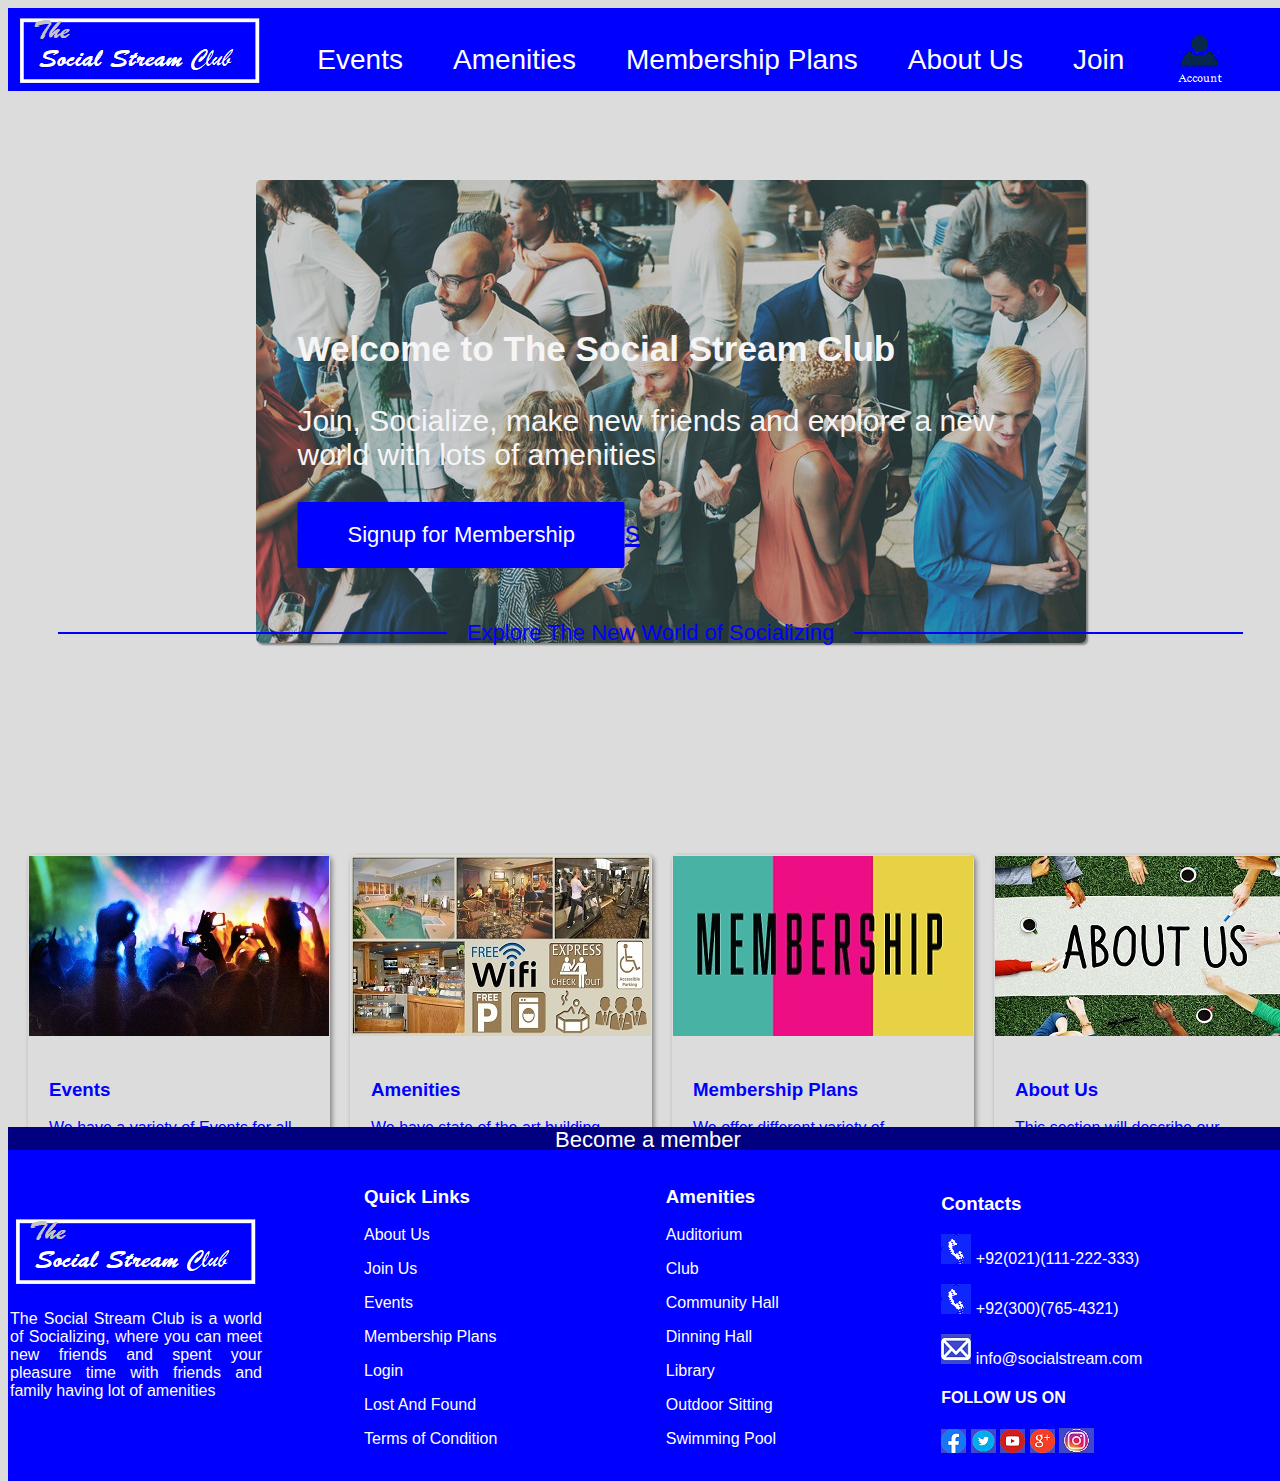
<file: Homepage/index.html>
<!DOCTYPE html>
<html lang="en">
<head>
    <meta charset="UTF-8">
    <meta name="viewport" content="width=device-width, initial-scale=1.0">
    <meta http-equiv="X-UA-Compatible" content="ie=edge">
    <title>Home - The Social Stream Club</title>
    <link rel="stylesheet" href="../css/styles.css" type="text/css">
</head>
<body>
   <!--Main Menu Starts Here-->
    <div class="menu">
    <a href="../Homepage/index.html"><img src="../images/logo4.png" alt=""></a>
    <table align="right">
        <tr>
            <td><a href="../Events/events.html">Events</a></a></td>
            <td><a href="../Amenities/Amenities.html">Amenities</a></td>
            <td><a href="../Membership Plans/plans.html">Membership Plans</a></td>
            <td><a href="../Aboutus/aboutus.html">About Us</a></td>
            <td> <a href="../Joinus/joinus.html">Join</a></td>     
            <td> <a href="../Homepage/login.html"><img src="../images/account.png" alt=""></a></td>    
        </tr>
    </table>
    </div>
    <!--End of Main Menu-->
    <!--Top Heading-->
    <div class="top">
        <img src="../images/mainpage2.jpg" alt="">
        <div class="content">
        <h3>Welcome to The Social Stream Club</h3>  
        <p>Join, Socialize, make new friends and explore a new world with lots of amenities</p>
        <a href="../Joinus/joinus.html"><input type="submit" value="Signup for Membership" >s</a>
    </div>
    </div>
    <!--End of Top Heading-->
    
    <div class="explore">
           <fieldset>
            <legend> Explore The New World of Socializing </legend>
        </fieldset>
    </div>
    <!--Start of Sections-->
    <div class="sections">
        <table>
            <tr>
                <td>
                    <img src="../images/Events.jpg" alt="">
                    <div class="sub-section">
                    <h3>Events</h3>
                    <p>We have a variety of Events for all age groups. Click <b>Read More</b> for details</p>
                    <a href="../Events/events.html"><input type="submit" value="Read More"></a>
                    </div>
                </td>
                <td>
                    <img src="../images/amenities.jpg" alt="">
                    <div class="sub-section">
                    <h3>Amenities</h3>
                    <p>We have state of the art building with lots of amenities. Click <b>View</b> for the picture gallery</p>
                    <a href="../Amenities/Amenities.html"><input type="submit" name="Read More" value="View" id=""></a>
                </div>
                    </td>
                <td>
                    <img src="../images/membership-small.jpg" alt="">
                    <div class="sub-section">
                    <h3>Membership Plans</h3>
                    <p>We offer different variety of membership. Click <b>Read More</b> for details</p>
                    <a href="../Membership Plans/plans.html"><input type="submit" name="Read More" value="Read More" id=""></a>
                </div>
                </td>    
                <td>
                    <img src="../images/AboutUs2.jpg" alt="">
                    <div class="sub-section">
                    <h3>About Us</h3>
                    <p>This section will describe our portfolio. Click <b>Read More</b> for details</p>
                    <a href="../Aboutus/aboutus.html"><input type="submit" name="Read More" value="Read More" id=""></a>
                </div>
                </td>
            </tr>
        </table>
    </div>
    <!--End of Sections-->
<a href="../Joinus/joinus.html"><p class="bam">Become a member</p></a>
<!--Start of Footer-->
<div class="footer">
    <table>
        <tr>
            <td style="width: 20%;padding: 0px 50px 0px 0px;">
                <a href="../Homepage/index.html"><img src="../images/logo4.png" alt=""></a>
                <p style="text-align: justify;">The Social Stream Club is a world of Socializing, where you can meet new friends and spent your pleasure time with friends and family having lot of amenities</p>
            </td>
            <td>
                <h3>Quick Links</h3>
                <p><a href="../Aboutus/aboutus.html">About Us</a></p>
                <p><a href="../Joinus/joinus.html">Join Us</a></p>
                <p><a href="../Events/events.html">Events</a></p>
                <p><a href="../Membership Plans/plans.html">Membership Plans</a></p>
                <p><a href="../Homepage/login.html">Login</a></p>
                <p><a href="../Homepage/login.html">Lost And Found</a></p>
                <p><a href="../Homepage/login.html">Terms of Condition</a></p>
            </td>
            <td>
                <h3>Amenities</h3>
                <p><a href="../images/auditorium.jpg">Auditorium</a></p>
                <p><a href="../images/bar.jpg">Club</a></p>
                <p><a href="../images/communityhall.jpg">Community Hall</a></p>
                <p><a href="../images/dinninghall.jpg">Dinning Hall</a></p>
                <p><a href="../images/library.jpg">Library</a></p>
                <p><a href="../images/Outdoor-Sitting-Area-1.jpg">Outdoor Sitting</a></p>
                <p><a href="../images/swimming-pool.jpg">Swimming Pool</a></p>
            </td>
            <td style="border: none;">
                <h3>Contacts</h3>
                <p><img src="../images/phone.png" alt=""> +92(021)(111-222-333)</p>
                <p><img src="../images/phone.png" alt=""> +92(300)(765-4321)</p>
                <p><img src="../images/email.png" alt=""> info@socialstream.com</p>
                <h4>FOLLOW US ON</h4>
                <img src="../images/facebook.png" alt="">
                <img src="../images/twitter.png" alt="">
                <img src="../images/youtube.png" alt="">
                <img src="../images/google.png" alt="">
                <img src="../images/instagram.png" alt="">
            </td>
        </tr>

    </table>
</div>
<!--End of Footer-->
</body>
</html>
</file>
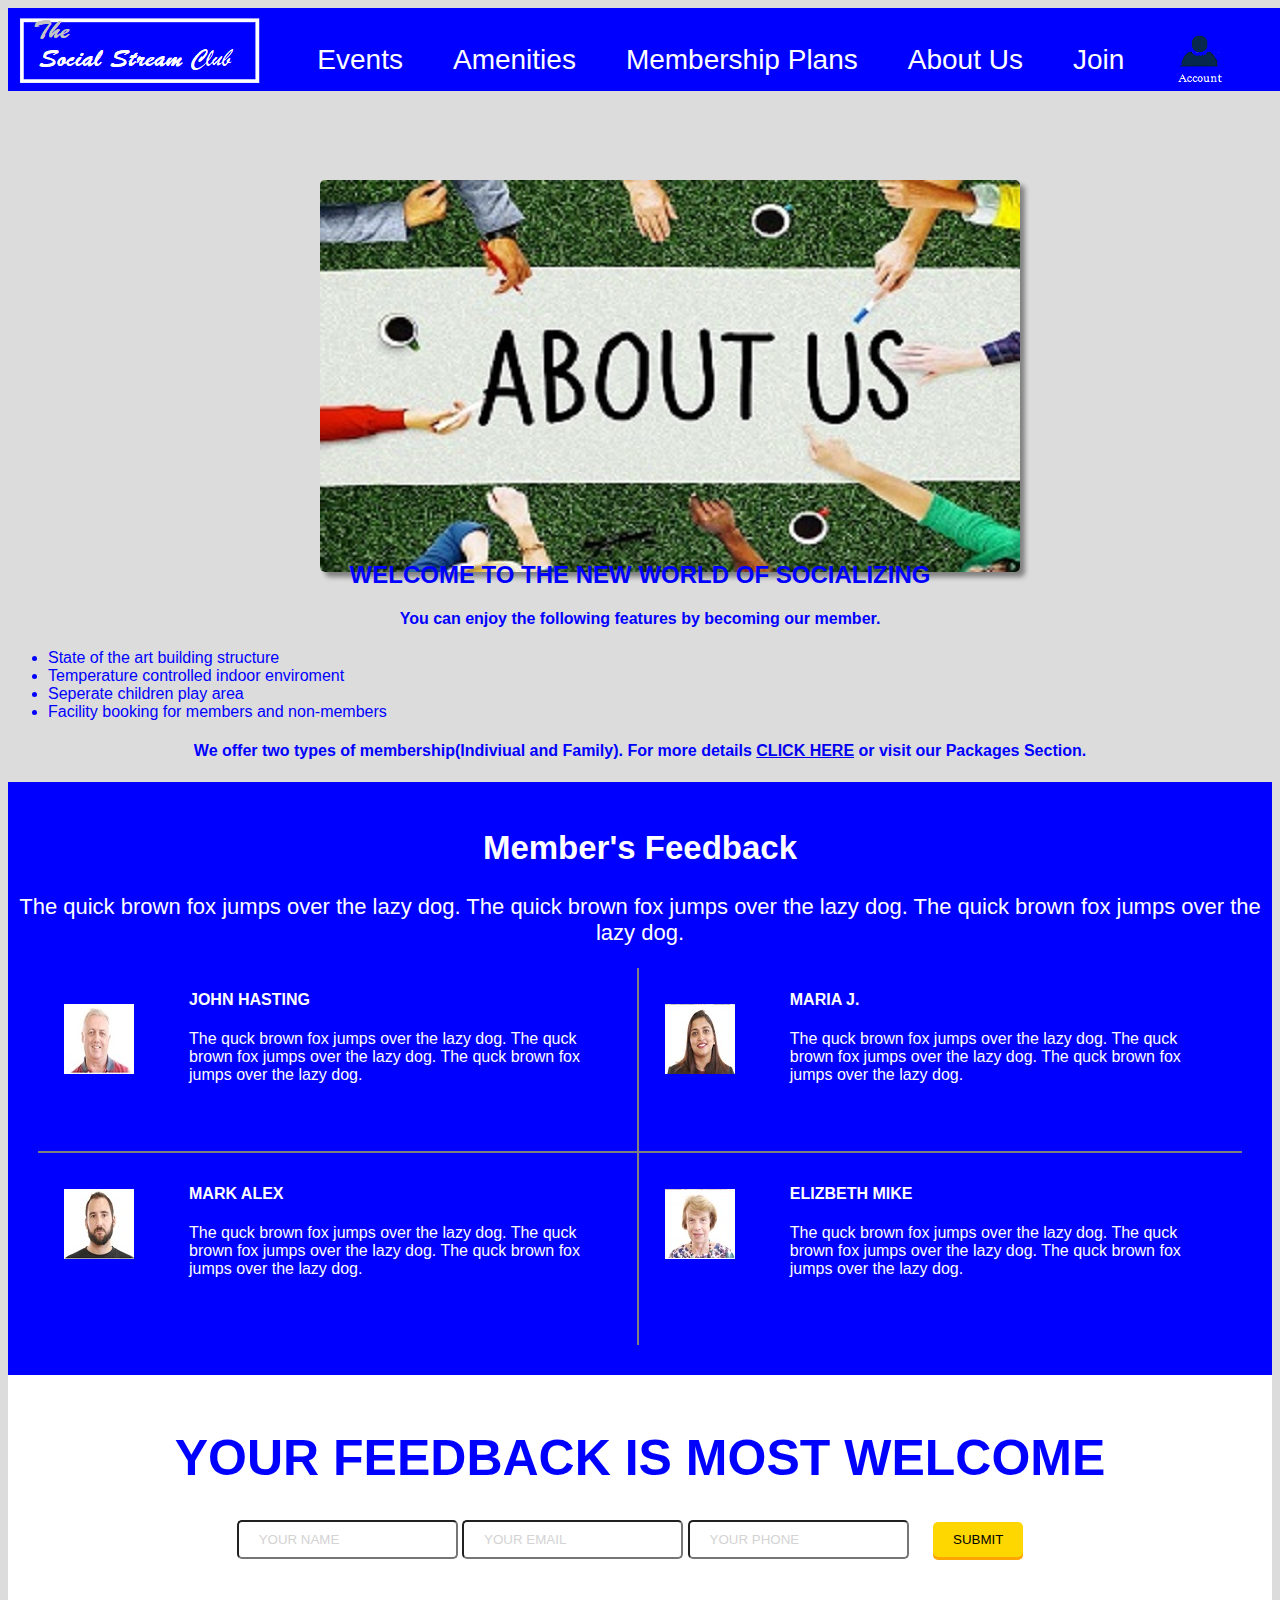
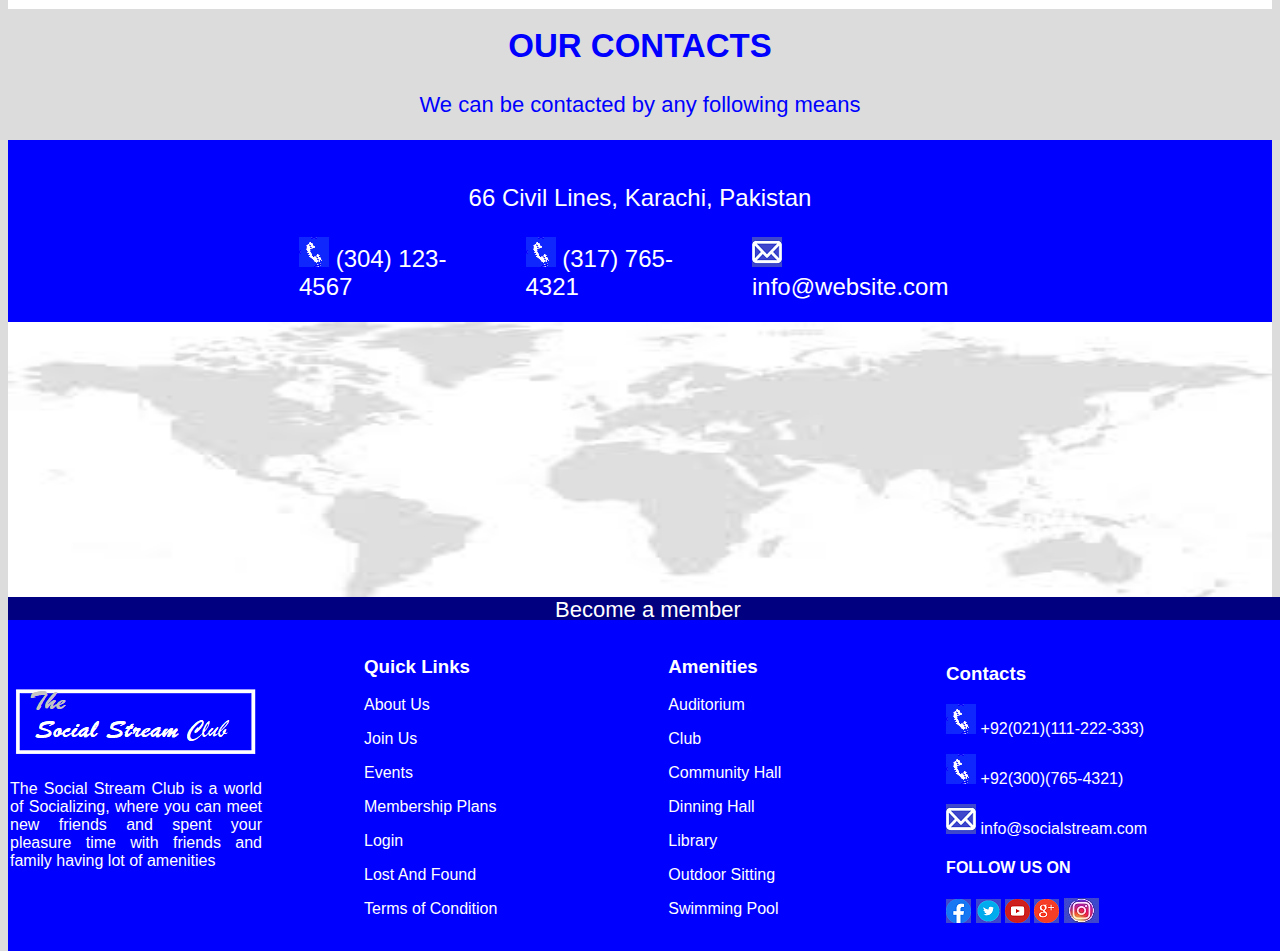
<file: Aboutus/aboutus.html>
<!DOCTYPE html>
<html lang="en">
<head>
    <meta charset="UTF-8">
    <meta name="viewport" content="width=device-width, initial-scale=1.0">
    <meta http-equiv="X-UA-Compatible" content="ie=edge">
    <title>About Us - The Social Stream Club</title>
    <link rel="stylesheet" href="../css/styles.css" type="text/css">
</head>
<body>
    <!--Main Menu Starts Here-->
    <div class="menu">
            <a href="../Homepage/index.html"><img src="../images/logo4.png" alt=""></a>
            <table align="right">
                <tr>
                    <td><a href="../Events/events.html">Events</a></a></td>
                    <td><a href="../Amenities/Amenities.html">Amenities</a></td>
                    <td><a href="../Membership Plans/plans.html">Membership Plans</a></td>
                    <td><a href="../Aboutus/aboutus.html">About Us</a></td>
                    <td> <a href="../Joinus/joinus.html">Join</a></td>     
                    <td> <a href="../Homepage/login.html"><img src="../images/account.png" alt=""></a></td>    
                </tr>
            </table>
            </div>
    <!--End of Main Menu-->
    <!--Start of About Us-->
    <div class="amenities-top">
            <img src="../images/AboutUs-large.jpg" alt="">
           
    </div>
    <div class="aboutus">
        <h2>WELCOME TO THE NEW WORLD OF SOCIALIZING</h2>
        <h4> You can enjoy the following features by becoming our member.</h4>
        <ul style="text-align: left;">
            <li>State of the art building structure</li>
            <li>Temperature controlled indoor enviroment</li>
            <li>Seperate children play area</li>
            <li>Facility booking for members and non-members</li>
        </ul>
        <h4> We offer two types of membership(Indiviual and Family). For more details <a href="../Membership Plans/plans.html">CLICK HERE</a> or visit our Packages Section.</h4>
    </div>
 <!--Start of customer feedback-->
<div class="feedback">
<div class="feedback-heading">    
    <h2>Member's Feedback</h2>
    <p>The quick brown fox jumps over the lazy dog. The quick brown fox jumps over the lazy dog. The quick brown fox jumps over the lazy dog.</p>
</div>
    <table style="border-collapse: collapse;margin: 10px 30px;">
        <tr>
            <td style="border-right: 2px solid gray;border-bottom: 2px solid gray">    
                <img class="icon" src="../images/member1.jpg" alt="" align="left"> 
                <h4 style="padding: 0px 150px 0px 150px;">JOHN HASTING</h4>
                <p style="padding: 0px 50px 50px 150px ;">The quck brown fox jumps over the lazy dog. The quck brown fox jumps over the lazy dog. The quck brown fox jumps over the lazy dog. </p>
            </td>
            <td>    
                <img class="icon" src="../images/member2.jpg" alt="" align="left"> 
                <h4 style="padding: 0px 150px 0px 150px;">MARIA J.</h4>
                <p style="padding: 0px 50px 50px 150px;">The quck brown fox jumps over the lazy dog. The quck brown fox jumps over the lazy dog. The quck brown fox jumps over the lazy dog. </p>
                </td>
        </tr>
        <tr>
                <td>    
                    <img class="icon" src="../images/member3.jpg" alt="" align="left"> 
                    <h4 style="padding: 10px 150px 0px 150px;">MARK ALEX</h4>
                    <p style="padding: 0px 50px 50px 150px;">The quck brown fox jumps over the lazy dog. The quck brown fox jumps over the lazy dog. The quck brown fox jumps over the lazy dog. </p>
                </td>
                <td style="border-left: 2px solid gray;border-top: 2px solid gray;">    
                    <img  class="icon" src="../images/member4.jpg" alt="" align="left"> 
                    <h4 style="padding: 10px 150px 0px 150px;">ELIZBETH MIKE</h4>
                    <p style="padding: 0px 50px 50px 150px;">The quck brown fox jumps over the lazy dog. The quck brown fox jumps over the lazy dog. The quck brown fox jumps over the lazy dog. </p>
                    </td>
            </tr>
    </table>
</div>
<!--End of Customer Feedback-->
<!--Start of Your Feedback-->
<div class="yourfeedback">
    <h1>YOUR FEEDBACK IS MOST WELCOME</h1>
    <span class="text"><input type="text" value="YOUR NAME"> <input type="text" value="YOUR EMAIL"> <input type="text" value="YOUR PHONE"></span> <input class="sr" type="submit" value="SUBMIT">
</div>
<!--End of Your Feebback-->           
<!--Start of OUR CONTACTS-->
<div class="address-heading">
    <h2>OUR <span class="green">CONTACTS</span></h2>
    <p>We can be contacted by any following means</p>
</div>
<div class="address">
    <p>66 Civil Lines, Karachi, Pakistan</p>
    <table>
        <tr>
            <td><img src="../images/phone.png" alt=""> (304) 123-4567</td>
            <td><img src="../images/phone.png" alt=""> (317) 765-4321</td>
            <td><img src="../images/email.png" alt=""> info@website.com</td>
        </tr>
    </table>
</div>
<img src="../images/map2.jpg" alt="" width="100%" height="300px" style="padding: 20px 0px;position: relative;top: 380px;">
<!--End of OUR CONTACTS-->

<!--End of About Us-->
    <div class="aboutus-bottom">
            <a href="../Joinus/joinus.html"><p class="bam">Become a member</p></a>
            <!--Start of Footer-->
            <div class="footer">
                <table>
                    <tr>
                        <td style="width: 20%;padding: 0px 50px 0px 0px;">
                            <a href="../Homepage/index.html"><img src="../images/logo4.png" alt=""></a>
                            <p style="text-align: justify;">The Social Stream Club is a world of Socializing, where you can meet new friends and spent your pleasure time with friends and family having lot of amenities</p>
                        </td>
                        <td>
                            <h3>Quick Links</h3>
                            <p><a href="../Aboutus/aboutus.html">About Us</a></p>
                            <p><a href="../Joinus/joinus.html">Join Us</a></p>
                            <p><a href="../Events/events.html">Events</a></p>
                            <p><a href="../Membership Plans/plans.html">Membership Plans</a></p>
                            <p><a href="../Homepage/login.html">Login</a></p>
                            <p><a href="../Homepage/login.html">Lost And Found</a></p>
                            <p><a href="../Homepage/login.html">Terms of Condition</a></p>
                        </td>
                        <td>
                            <h3>Amenities</h3>
                            <p><a href="../images/auditorium.jpg">Auditorium</a></p>
                            <p><a href="../images/bar.jpg">Club</a></p>
                            <p><a href="../images/communityhall.jpg">Community Hall</a></p>
                            <p><a href="../images/dinninghall.jpg">Dinning Hall</a></p>
                            <p><a href="../images/library.jpg">Library</a></p>
                            <p><a href="../images/Outdoor-Sitting-Area-1.jpg">Outdoor Sitting</a></p>
                            <p><a href="../images/swimming-pool.jpg">Swimming Pool</a></p>
                        </td>
                        <td style="border: none;">
                            <h3>Contacts</h3>
                            <p><img src="../images/phone.png" alt=""> +92(021)(111-222-333)</p>
                            <p><img src="../images/phone.png" alt=""> +92(300)(765-4321)</p>
                            <p><img src="../images/email.png" alt=""> info@socialstream.com</p>
                            <h4>FOLLOW US ON</h4>
                            <img src="../images/facebook.png" alt="">
                            <img src="../images/twitter.png" alt="">
                            <img src="../images/youtube.png" alt="">
                            <img src="../images/google.png" alt="">
                            <img src="../images/instagram.png" alt="">
                        </td>
                    </tr>
            
                </table>
            </div>
            </div>
                <!--End of Footer-->
</body>
</html>
</file>
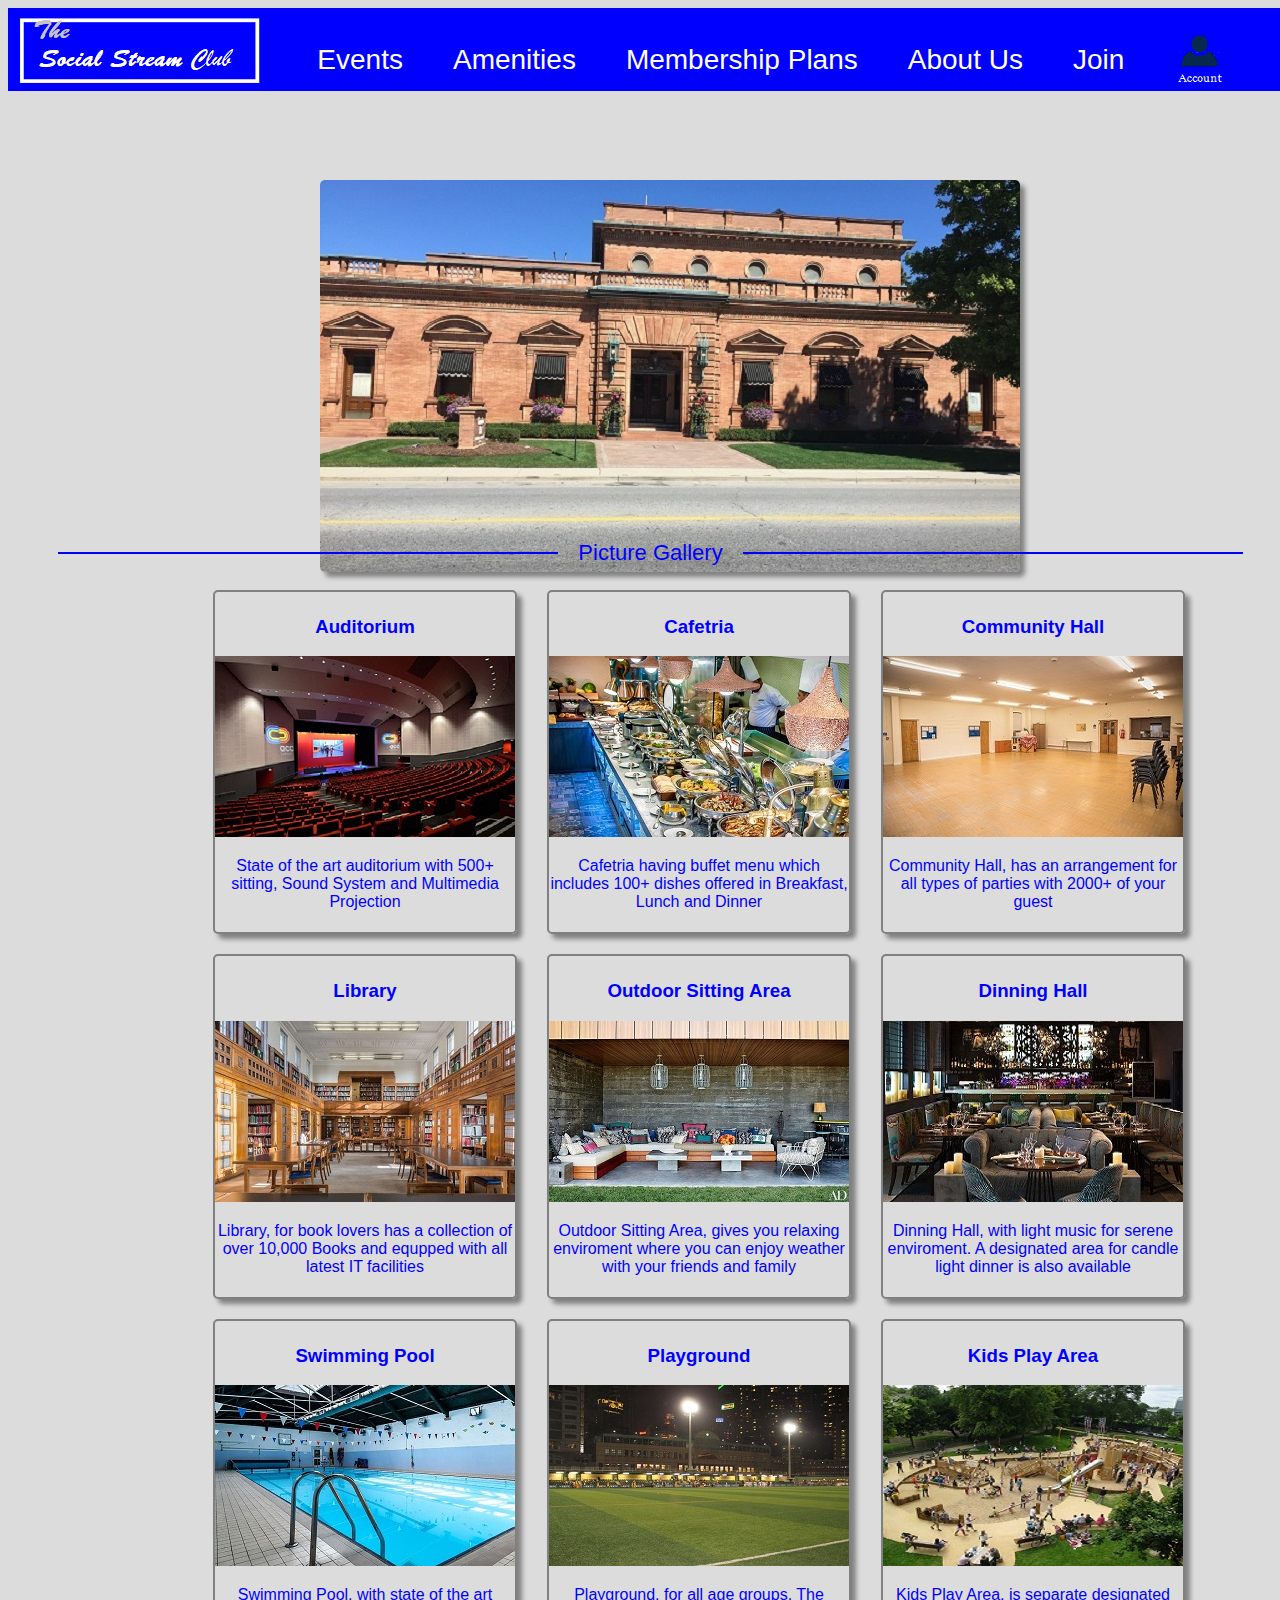
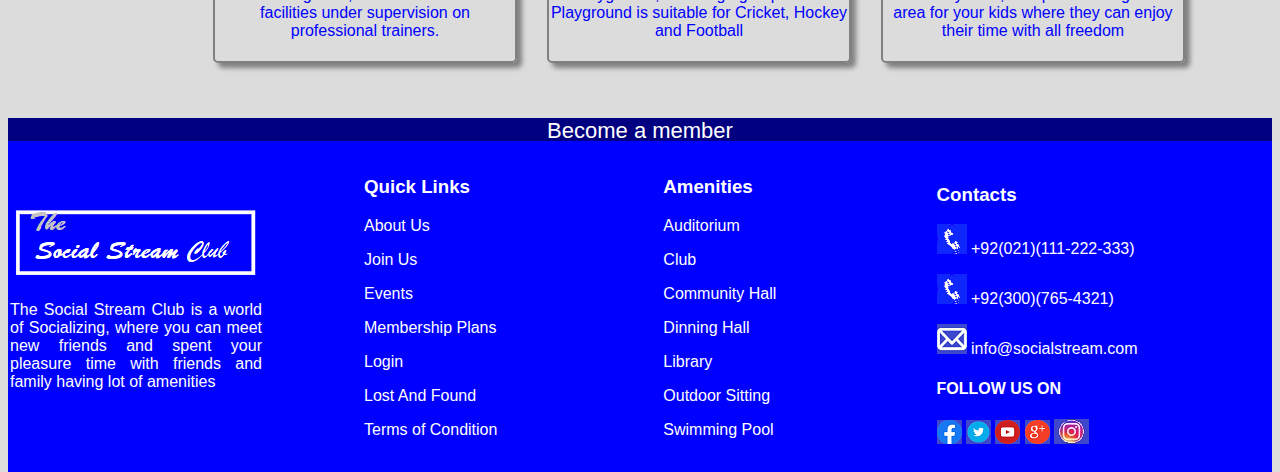
<file: Amenities/Amenities.html>
<!DOCTYPE html>
<html lang="en">
<head>
    <meta charset="UTF-8">
    <meta name="viewport" content="width=device-width, initial-scale=1.0">
    <meta http-equiv="X-UA-Compatible" content="ie=edge">
    <title>Amenities - The Social Stream Club</title>
    <link rel="stylesheet" href="../css/styles.css" type="text/css">
</head>
<body>
    <!--Main Menu Starts Here-->
    <div class="menu">
            <a href="../Homepage/index.html"><img src="../images/logo4.png" alt=""></a>
            <table align="right">
                <tr>
                    <td><a href="../Events/events.html">Events</a></a></td>
                    <td><a href="../Amenities/Amenities.html">Amenities</a></td>
                    <td><a href="../Membership Plans/plans.html">Membership Plans</a></td>
                    <td><a href="../Aboutus/aboutus.html">About Us</a></td>
                    <td> <a href="../Joinus/joinus.html">Join</a></td>     
                    <td> <a href="../Homepage/login.html"><img src="../images/account.png" alt=""></a></td>    
                </tr>
            </table>
            </div>
    <!--End of Main Menu-->
            <div class="amenities-top">
                    <img src="../images/club-building.jpg" alt="">
                    <!--<h2 style="text-align: center; color: blue;">Picture Gallery</h2>-->

            </div>
<!--Start of Amenities-->
<div class="gallery">
    <fieldset>
     <legend>Picture Gallery</legend>
 </fieldset>
</div>
<div class="amenities">
    <table>
        <tr>
            <td>
                <h3>Auditorium</h3>
                <a href="../images/auditorium.jpg" target="_blank"><img src="../images/auditorium-small.jpg"></a>
                <p>State of the art auditorium with 500+ sitting, Sound System and Multimedia Projection</p>
            </td>
            <td>
                <h3>Cafetria</h3>
                <a href="../images/buffet.jpg" target="_blank"><img src="../images/buffet-small.jpg"></a>
                <p>Cafetria having buffet menu which includes 100+ dishes offered in Breakfast, Lunch and Dinner</p>
            </td>
            <td>
                <h3>Community Hall</h3>
                <a href="../images/communityhall.jpg" target="_blank"><img src="../images/communityhall-small.jpg"></a>
                <p>Community Hall, has an arrangement for all types of parties with 2000+ of your guest</p>
                </td>
        </tr>
        <tr>
            <td>
                <h3>Library</h3>
                <a href="../images/library.jpg" target="_blank"><img src="../images/library-small.jpg"></a>
                <p>Library, for book lovers has a collection of over 10,000 Books and equpped with all latest IT facilities</p>
            </td>
            <td>
                <h3>Outdoor Sitting Area</h3>
                <a href="../images/Outdoor-Sitting-Area-1.jpg" target="_blank"><img src="../images/Outdoor-Sitting-Area-1-small.jpg"></a>
                <p>Outdoor Sitting Area, gives you relaxing enviroment where you can enjoy weather with your friends and family </p>
            </td>          
            <td>
                <h3>Dinning Hall</h3>
                <a href="../images/dinninghall.jpg" target="_blank"><img src="../images/dinninghall-small.jpg"></a>
                <p>Dinning Hall, with light  music for serene enviroment. A designated area for candle light dinner is also available</p>
                </td>
            </tr>
        <tr>
            <td>
                <h3>Swimming Pool</h3>
                <a href="../images/swimming-pool.jpg" target="_blank"><img src="../images/swimming-pool-small.jpg"></a>
                <p>Swimming Pool, with state of the art facilities under supervision on professional trainers.</p>
            </td>
            <td>
                <h3>Playground</h3>
                <a href="../images/playground.jpg" target="_blank"><img src="../images/playground-small.jpg"></a>
                <p>Playground, for all age groups. The Playground is suitable for Cricket, Hockey and Football</p>
            </td>          
            <td>
                <h3>Kids Play Area</h3>
                <a href="../images/playarea.jpg" target="_blank"><img src="../images/playarea-small.jpg"></a>
                <p>Kids Play Area, is separate designated area for your kids where they can enjoy their time with all freedom</p>
                </td>
            </tr>
    </table>
</div>
<!--End of Amenites-->
<div class="bottom">
<a href="../Joinus/joinus.html"><p class="bam">Become a member</p></a>
<!--Start of Footer-->
<div class="footer">
    <table>
        <tr>
            <td style="width: 20%;padding: 0px 50px 0px 0px;">
                <a href="../Homepage/index.html"><img src="../images/logo4.png" alt=""></a>
                <p style="text-align: justify;">The Social Stream Club is a world of Socializing, where you can meet new friends and spent your pleasure time with friends and family having lot of amenities</p>
            </td>
            <td>
                <h3>Quick Links</h3>
                <p><a href="../Aboutus/aboutus.html">About Us</a></p>
                <p><a href="../Joinus/joinus.html">Join Us</a></p>
                <p><a href="../Events/events.html">Events</a></p>
                <p><a href="../Membership Plans/plans.html">Membership Plans</a></p>
                <p><a href="../Homepage/login.html">Login</a></p>
                <p><a href="../Homepage/login.html">Lost And Found</a></p>
                <p><a href="../Homepage/login.html">Terms of Condition</a></p>
            </td>
            <td>
                <h3>Amenities</h3>
                <p><a href="../images/auditorium.jpg">Auditorium</a></p>
                <p><a href="../images/bar.jpg">Club</a></p>
                <p><a href="../images/communityhall.jpg">Community Hall</a></p>
                <p><a href="../images/dinninghall.jpg">Dinning Hall</a></p>
                <p><a href="../images/library.jpg">Library</a></p>
                <p><a href="../images/Outdoor-Sitting-Area-1.jpg">Outdoor Sitting</a></p>
                <p><a href="../images/swimming-pool.jpg">Swimming Pool</a></p>
            </td>
            <td style="border: none;">
                <h3>Contacts</h3>
                <p><img src="../images/phone.png" alt=""> +92(021)(111-222-333)</p>
                <p><img src="../images/phone.png" alt=""> +92(300)(765-4321)</p>
                <p><img src="../images/email.png" alt=""> info@socialstream.com</p>
                <h4>FOLLOW US ON</h4>
                <img src="../images/facebook.png" alt="">
                <img src="../images/twitter.png" alt="">
                <img src="../images/youtube.png" alt="">
                <img src="../images/google.png" alt="">
                <img src="../images/instagram.png" alt="">
            </td>
        </tr>

    </table>
</div>
</div>
    <!--End of Footer-->
</body>
</html>
</file>
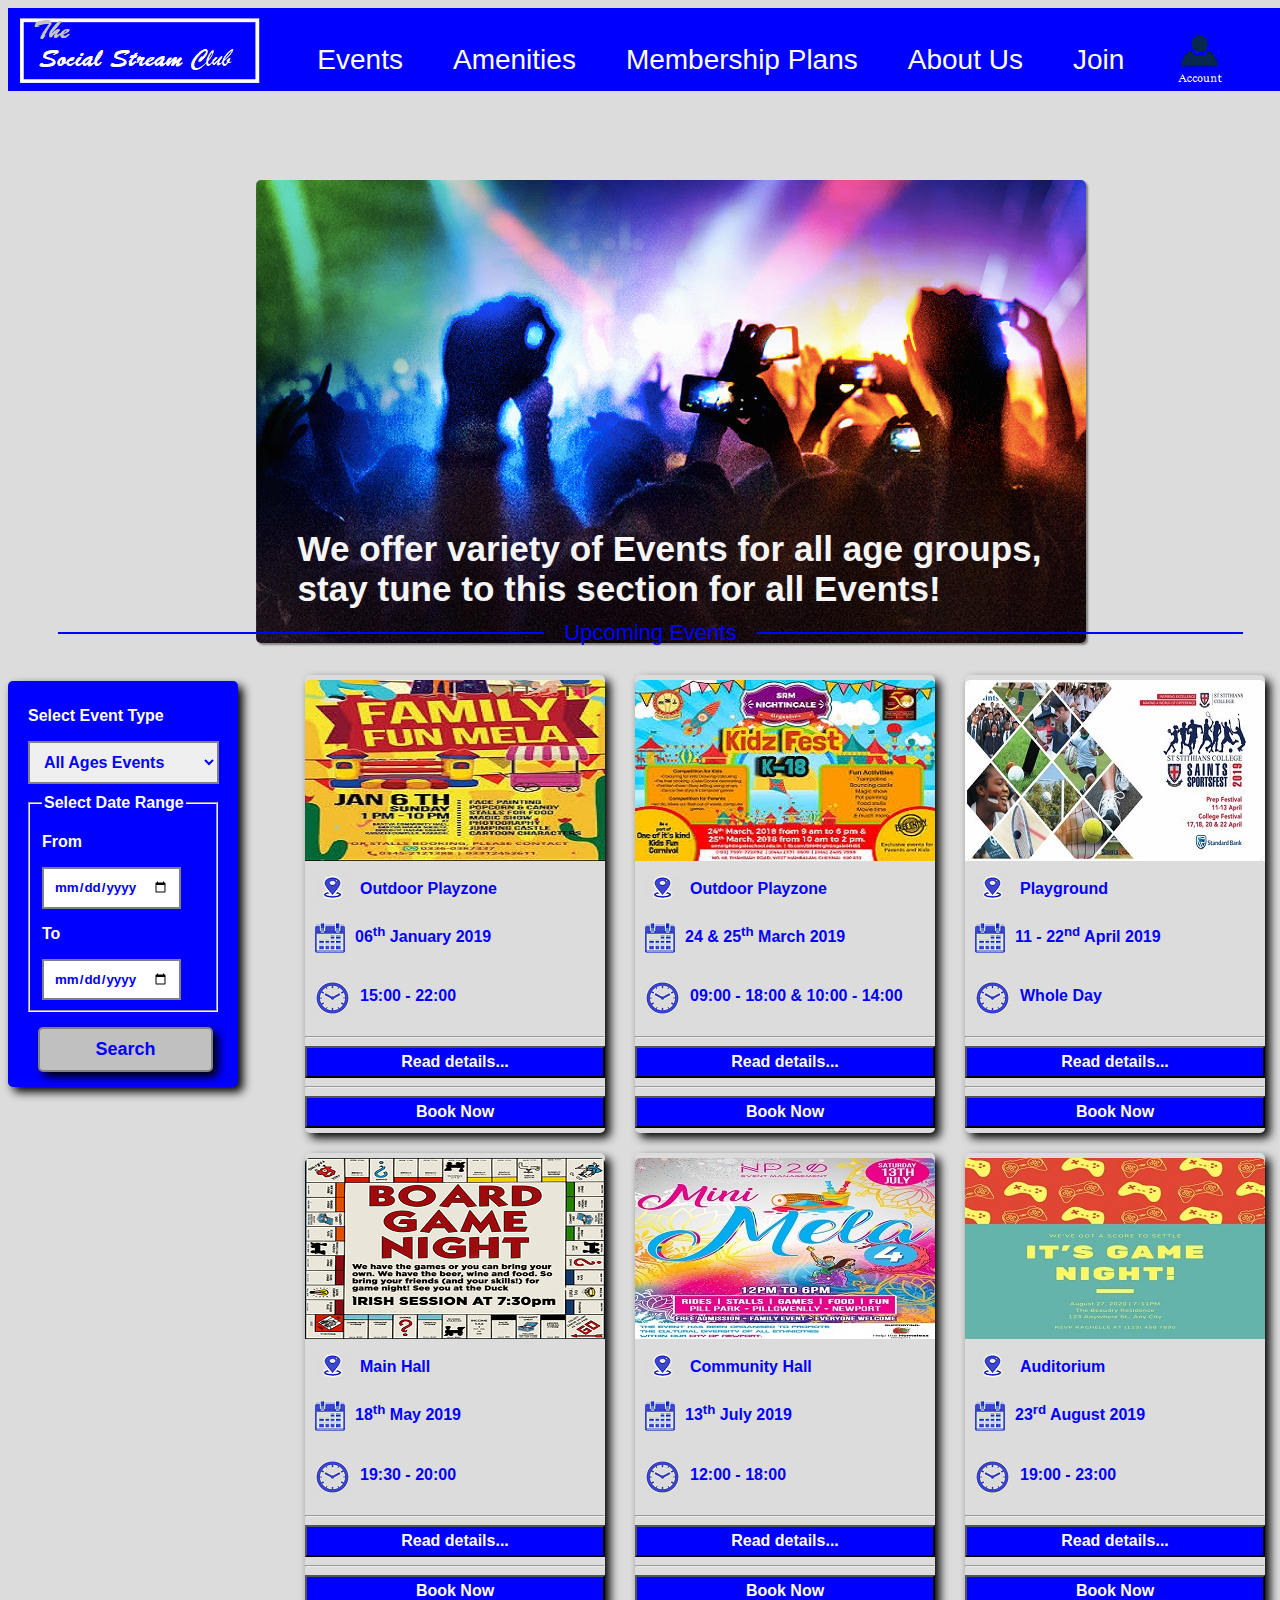
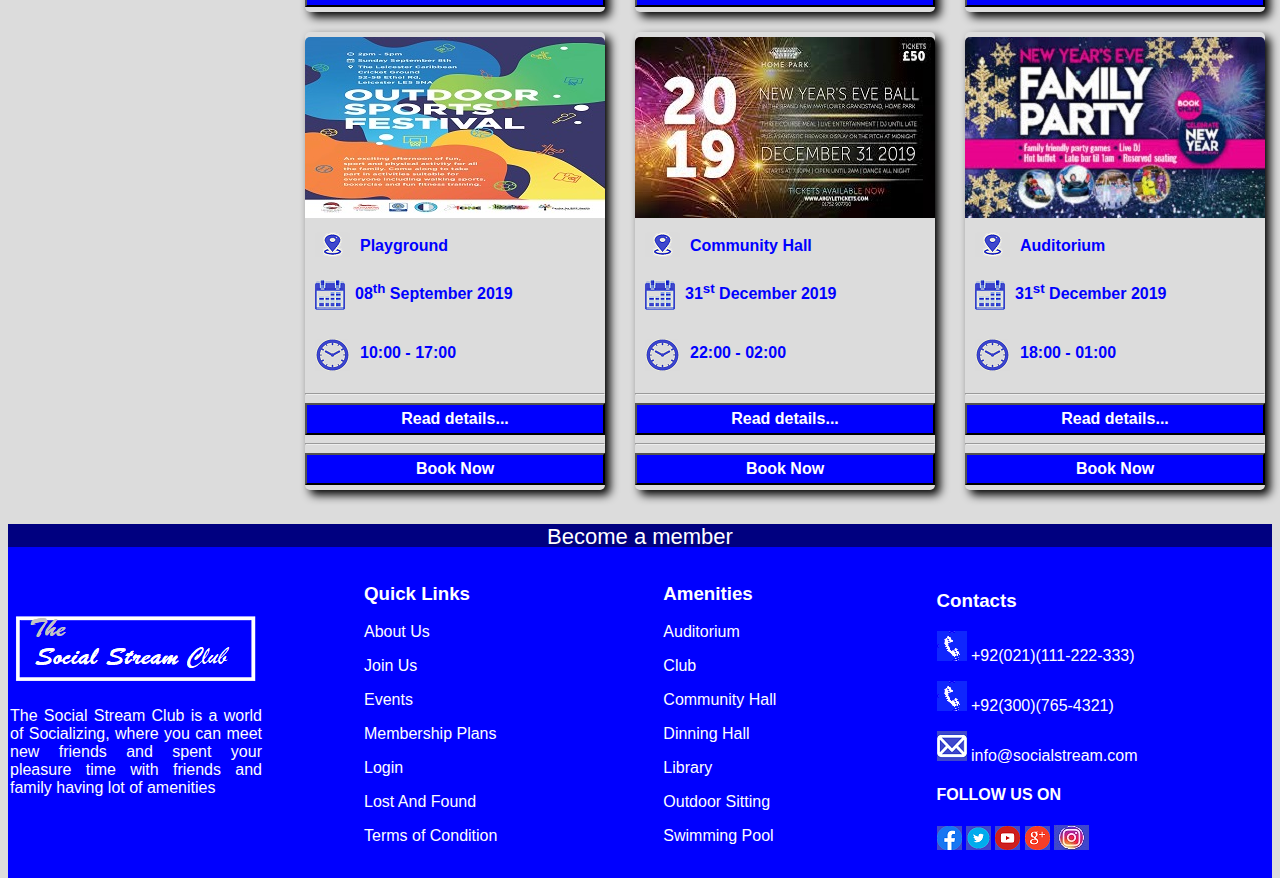
<file: Events/events.html>
<!DOCTYPE html>
<html lang="en">
<head>
    <meta charset="UTF-8">
    <meta name="viewport" content="width=device-width, initial-scale=1.0">
    <meta http-equiv="X-UA-Compatible" content="ie=edge">
    <title>Events - The Social Stream Club</title>
    <link rel="stylesheet" href="../css/styles.css" type="text/css">
</head>
<body>
    <!--Main Menu Starts Here-->
    <div class="menu">
        <a href="../Homepage/index.html"><img src="../images/logo4.png" alt=""></a>
        <table align="right">
            <tr>
                <td><a href="../Events/events.html">Events</a></a></td>
                <td><a href="../Amenities/Amenities.html">Amenities</a></td>
                <td><a href="../Membership Plans/plans.html">Membership Plans</a></td>
                <td><a href="../Aboutus/aboutus.html">About Us</a></td>
                <td> <a href="../Joinus/joinus.html">Join</a></td>     
                <td> <a href="../Homepage/login.html"><img src="../images/account.png" alt=""></a></td>    
            </tr>
        </table>
        </div>
        <!--End of Main Menu-->
   <div class="top">
        <img src="../images/events3.jpg" alt="">
        <div class="content">
            <h3 style="position: relative;top: 200px;">We offer variety of Events for all age groups, stay tune to this section for all Events!</h3>
        </div>
       </div>
       <!--<h2 style="color: blue;position: relative;top: 500px;left: 550px;font-family: Arial, Helvetica, sans-serif;">Upcoming Events</h2>-->
    <div class="explore">
        <fieldset>
         <legend>Upcoming Events </legend>
     </fieldset>
    </div>
       <!--Search Box-->
       <div class="search-box">
        <p>Select Event Type</p>
                <select name="event-type" id="">
                        <option value="All Ages">All Ages Events</option>
                        <option value="kids">Kids Events</option>
                        <option value="sports">Sport Events</option>
                        <option value="fun">Fun Mela</option>
                        <option value="gamenight">Game Night</option>
                        <option value="special day">Speical Day Events</option>
                        <option value="weekend">Weekend Special</option>
                        <option value="newyear">New Year Special</option>
                </select>  
        <fieldset>
            <legend>Select Date Range</legend>              
                <p>From</p>
                <input type="date">
                <p>To</p>
                <input type="date">
                
          </fieldset>
          <input class="submit" type="submit" value="Search">
       </div>
    <!--End of Search Box-->
    <!--Start of Upcomg Events-->
<div class="upcoming-event">
        <table>
            <tr>
                <td>
                    <img src="../images/funmela1.jpg">
                    <img style="margin: 10px;"src="../images/location.png" alt="" align="left">
                    <p style="margin: 15px;"> Outdoor Playzone</p>
                    <img style="margin: 10px;" src="../images/calendar.png" alt="" align="left">
                    <p style="padding: 10px 5px;"> 06<sup>th</sup> January 2019 </p>
                    <img style="margin: 10px" src="../images/clock.png" alt="" align="left">
                    <p style="padding: 15px 5px;">15:00 - 22:00</p><hr>
                    <input type="submit" value="Read details..."><hr>
                    <input type="submit" value="Book Now">
                </td>
                <td>
                    <img src="../images/kidsevents2.jpg">
                    <img style="margin: 10px;"src="../images/location.png" alt="" align="left">
                    <p style="margin: 15px;"> Outdoor Playzone</p>
                    <img style="margin: 10px;" src="../images/calendar.png" alt="" align="left">
                    <p style="padding: 10px 5px;"> 24 & 25<sup>th</sup> March 2019 </p>
                    <img style="margin: 10px" src="../images/clock.png" alt="" align="left">
                    <p style="padding: 15px 5px;">09:00 - 18:00 & 10:00 - 14:00</p><hr>
                    <input type="submit" value="Read details..."><hr>
                    <input type="submit" value="Book Now">
                </td>
                <td>
                    <img src="../images/sports4.jpg">
                    <img style="margin: 10px;"src="../images/location.png" alt="" align="left">
                    <p style="margin: 15px;">Playground</p>
                    <img style="margin: 10px;" src="../images/calendar.png" alt="" align="left">
                    <p style="padding: 10px 5px;"> 11 - 22<sup>nd</sup> April 2019 </p>
                    <img style="margin: 10px" src="../images/clock.png" alt="" align="left">
                    <p style="padding: 15px 5px;">Whole Day</p><hr>
                    <input type="submit" value="Read details..."><hr>
                    <input type="submit" value="Book Now">
            </tr>
            <tr>
                <td>
                    <img src="../images/gamenight4.jpg">
                    <img style="margin: 10px;"src="../images/location.png" alt="" align="left">
                    <p style="margin: 15px;"> Main Hall</p>
                    <img style="margin: 10px;" src="../images/calendar.png" alt="" align="left">
                    <p style="padding: 10px 5px;"> 18<sup>th</sup> May 2019 </p>
                    <img style="margin: 10px" src="../images/clock.png" alt="" align="left">
                    <p style="padding: 15px 5px;">19:30 - 20:00</p><hr>
                    <input type="submit" value="Read details..."><hr>
                    <input type="submit" value="Book Now">
                </td>
                <td>
                    <img src="../images/funmela4.jpg">
                    <img style="margin: 10px;"src="../images/location.png" alt="" align="left">
                    <p style="margin: 15px;"> Community Hall</p>
                    <img style="margin: 10px;" src="../images/calendar.png" alt="" align="left">
                    <p style="padding: 10px 5px;"> 13<sup>th</sup> July 2019 </p>
                    <img style="margin: 10px" src="../images/clock.png" alt="" align="left">
                    <p style="padding: 15px 5px;">12:00 - 18:00</p><hr>
                    <input type="submit" value="Read details..."><hr>
                    <input type="submit" value="Book Now">
                    
                </td>          
                <td>
                    <img src="../images/gamenight5.jpg">
                    <img style="margin: 10px;"src="../images/location.png" alt="" align="left">
                    <p style="margin: 15px;">Auditorium</p>
                    <img style="margin: 10px;" src="../images/calendar.png" alt="" align="left">
                    <p style="padding: 10px 5px;"> 23<sup>rd</sup> August 2019 </p>
                    <img style="margin: 10px" src="../images/clock.png" alt="" align="left">
                    <p style="padding: 15px 5px;">19:00 - 23:00</p><hr>
                    <input type="submit" value="Read details..."><hr>
                    <input type="submit" value="Book Now">
                </td>
            <tr>
                <td>
                    <img src="../images/sports2.jpg">
                    <img style="margin: 10px;"src="../images/location.png" alt="" align="left">
                    <p style="margin: 15px;"> Playground</p>
                    <img style="margin: 10px;" src="../images/calendar.png" alt="" align="left">
                    <p style="padding: 10px 5px;"> 08<sup>th</sup> September 2019 </p>
                    <img style="margin: 10px" src="../images/clock.png" alt="" align="left">
                    <p style="padding: 15px 5px;">10:00 - 17:00</p><hr>
                    <input type="submit" value="Read details..."><hr>
                    <input type="submit" value="Book Now">
                </td>
                <td>
                        <img src="../images/newyear1.jpg">
                        <img style="margin: 10px;"src="../images/location.png" alt="" align="left">
                        <p style="margin: 15px;"> Community Hall</p>
                        <img style="margin: 10px;" src="../images/calendar.png" alt="" align="left">
                        <p style="padding: 10px 5px;"> 31<sup>st</sup> December 2019 </p>
                        <img style="margin: 10px" src="../images/clock.png" alt="" align="left">
                        <p style="padding: 15px 5px;">22:00 - 02:00</p><hr>
                        <input type="submit" value="Read details..."><hr>
                        <input type="submit" value="Book Now">
                </td>          
                <td>
                        <img src="../images/newyear2.jpg">
                        <img style="margin: 10px;"src="../images/location.png" alt="" align="left">
                        <p style="margin: 15px;">Auditorium</p>
                        <img style="margin: 10px;" src="../images/calendar.png" alt="" align="left">
                        <p style="padding: 10px 5px;"> 31<sup>st</sup> December 2019 </p>
                        <img style="margin: 10px" src="../images/clock.png" alt="" align="left">
                        <p style="padding: 15px 5px;">18:00 - 01:00</p><hr>
                        <input type="submit" value="Read details..."><hr>
                        <input type="submit" value="Book Now">
                    </td>
                </tr>
        </table>
    </div>
    <!--End of Upcoming Event-->
    
       <div class="bottom">
        <a href="../Joinus/joinus.html"><p class="bam">Become a member</p></a>
        <!--Start of Footer-->
        <div class="footer">
            <table>
                <tr>
                    <td style="width: 20%;padding: 0px 50px 0px 0px;">
                        <a href="../Homepage/index.html"><img src="../images/logo4.png" alt=""></a>
                        <p style="text-align: justify;">The Social Stream Club is a world of Socializing, where you can meet new friends and spent your pleasure time with friends and family having lot of amenities</p>
                    </td>
                    <td>
                        <h3>Quick Links</h3>
                        <p><a href="../Aboutus/aboutus.html">About Us</a></p>
                        <p><a href="../Joinus/joinus.html">Join Us</a></p>
                        <p><a href="../Events/events.html">Events</a></p>
                        <p><a href="../Membership Plans/plans.html">Membership Plans</a></p>
                        <p><a href="../Homepage/login.html">Login</a></p>
                        <p><a href="../Homepage/login.html">Lost And Found</a></p>
                        <p><a href="../Homepage/login.html">Terms of Condition</a></p>
                    </td>
                    <td>
                        <h3>Amenities</h3>
                        <p><a href="../images/auditorium.jpg">Auditorium</a></p>
                        <p><a href="../images/bar.jpg">Club</a></p>
                        <p><a href="../images/communityhall.jpg">Community Hall</a></p>
                        <p><a href="../images/dinninghall.jpg">Dinning Hall</a></p>
                        <p><a href="../images/library.jpg">Library</a></p>
                        <p><a href="../images/Outdoor-Sitting-Area-1.jpg">Outdoor Sitting</a></p>
                        <p><a href="../images/swimming-pool.jpg">Swimming Pool</a></p>
                    </td>
                    <td style="border: none;">
                        <h3>Contacts</h3>
                        <p><img src="../images/phone.png" alt=""> +92(021)(111-222-333)</p>
                        <p><img src="../images/phone.png" alt=""> +92(300)(765-4321)</p>
                        <p><img src="../images/email.png" alt=""> info@socialstream.com</p>
                        <h4>FOLLOW US ON</h4>
                        <img src="../images/facebook.png" alt="">
                        <img src="../images/twitter.png" alt="">
                        <img src="../images/youtube.png" alt="">
                        <img src="../images/google.png" alt="">
                        <img src="../images/instagram.png" alt="">
                    </td>
                </tr>
        
            </table>
         </div>
    </div>
<!--End of Footer-->
        

    
</body>
</html>
</file>
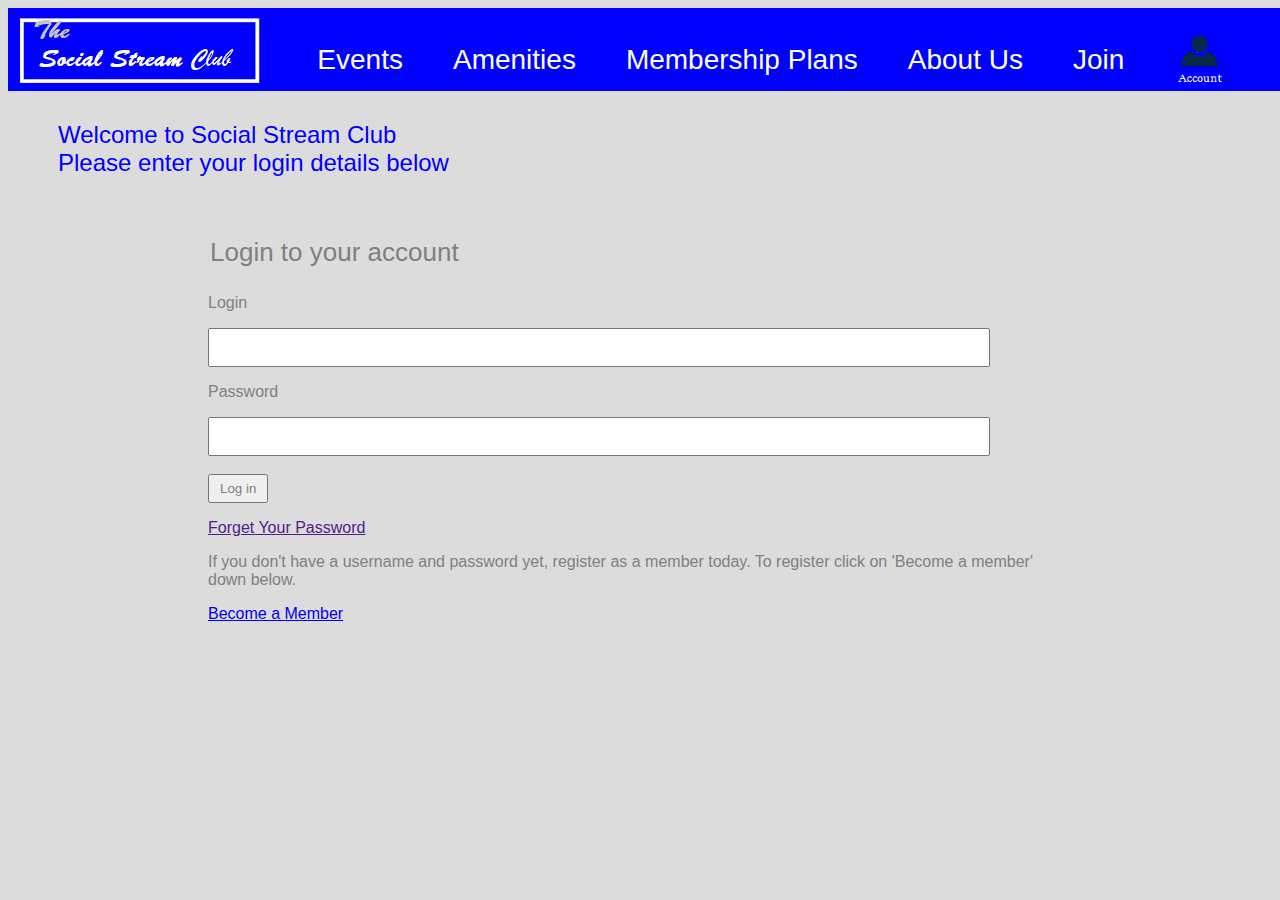
<file: Homepage/login.html>
<!DOCTYPE html>
<html lang="en">
<head>
    <meta charset="UTF-8">
    <meta name="viewport" content="width=device-width, initial-scale=1.0">
    <meta http-equiv="X-UA-Compatible" content="ie=edge">
    <title>Login - The Social Stream Club</title>
    <link rel="stylesheet" href="../css/styles.css" type="text/css">
</head>
<body>
    <!--Main Menu Starts Here-->
    <div class="menu">
        <a href="../Homepage/index.html"><img src="../images/logo4.png" alt=""></a>
        <table align="right">
            <tr>
                <td><a href="../Events/events.html">Events</a></a></td>
                <td><a href="../Amenities/Amenities.html">Amenities</a></td>
                <td><a href="../Membership Plans/plans.html">Membership Plans</a></td>
                <td><a href="../Aboutus/aboutus.html">About Us</a></td>
                <td> <a href="../Joinus/joinus.html">Join</a></td>     
                <td> <a href="../Homepage/login.html"><img src="../images/account.png" alt=""></a></td>    
            </tr>
        </table>
        </div>
        <!--End of Main Menu-->
            <div class="login-heading">
                <h2>Welcome to Social Stream Club <br>Please enter your login details below</h2>
            </div>  
            <div class="login">
                <fieldset>
                   <legend>Login to your account</legend>
                   <p>Login</p>
                   <input type="text">
                   <p>Password</p>
                   <input type="text"><br><br>
                   <button style="color: gray;padding: 5px 10px;font-family: Arial, Helvetica, sans-serif;">Log in</button>
                   <p><a href="">Forget Your Password</a></p>
                   <p>If you don't have a username and password yet, register as a member today. To register click on 'Become a member' down below.</p>
                   <p><a href="../Joinus/joinus.html">Become a Member</a></p>
              </fieldset>
            </div>  
         
    </body>
</html>
</file>
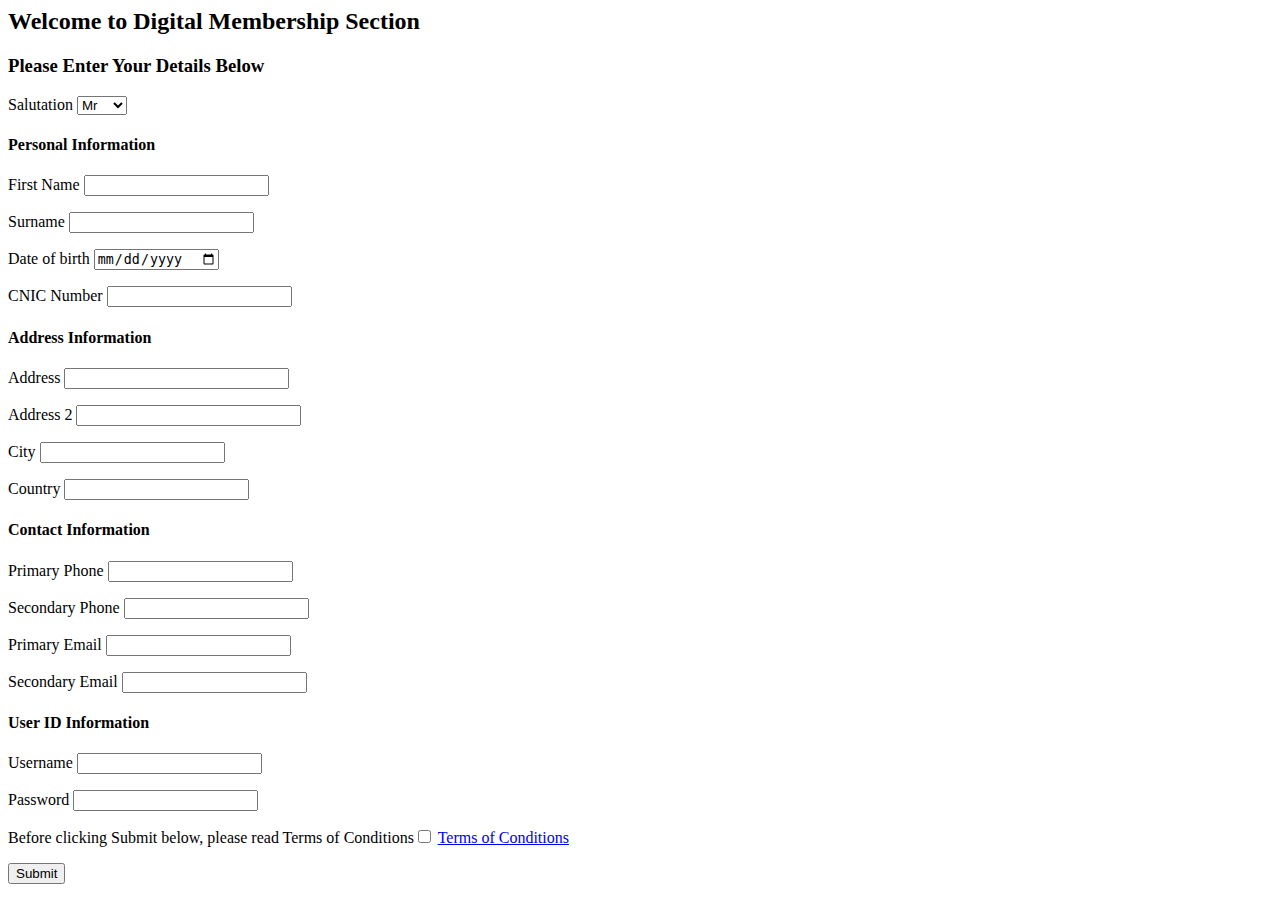
<file: Joinus/digital.html>
<html>
    <body>
        <h2>Welcome to Digital Membership Section</h2>
        <h3> Please Enter Your Details Below</h3>
        <form action="../homepage/index.html">
            <p>Salutation <select name="Salutation" id="">
                <option value="Mr">Mr</option>
                <option value="Mrs">Mrs</option>
                <option value="Miss">Miss</option>
                <option value="Ms">Ms</option>
                <option value="Dr">Dr</option>
            </select>
            </p>
            <h4>Personal Information</h4>
            <p>First Name <input type="text"></p>
            <p>Surname <input type="text"></p>
            <p>Date of birth <input type="date"></p>
            <p>CNIC Number <input type="text"></p>
            <h4>Address Information</h4>
            <p>Address <input type="text" size="25"></p>
            <p>Address 2 <input type="text" size="25"></p>
            <p>City <input type="text"></p>
            <p>Country <input type="text"></p>
            <h4>Contact Information</h4>
            <p>Primary Phone <input type="text"></p>
            <p>Secondary Phone <input type="text"></p>
            <p>Primary Email <input type="text" size 20></p>
            <p>Secondary Email <input type="text" size="20"></p>
            <h4>User ID Information</h4>
            <p>Username <input type="text"></p>
            <p>Password <input type="password"></p>
            <p>Before clicking Submit below, please read Terms of Conditions<input type="checkbox"> <a href="../toc.html">Terms of Conditions</a></p>
            <input type="submit">
        </form>
    </body>
</html>
</file>
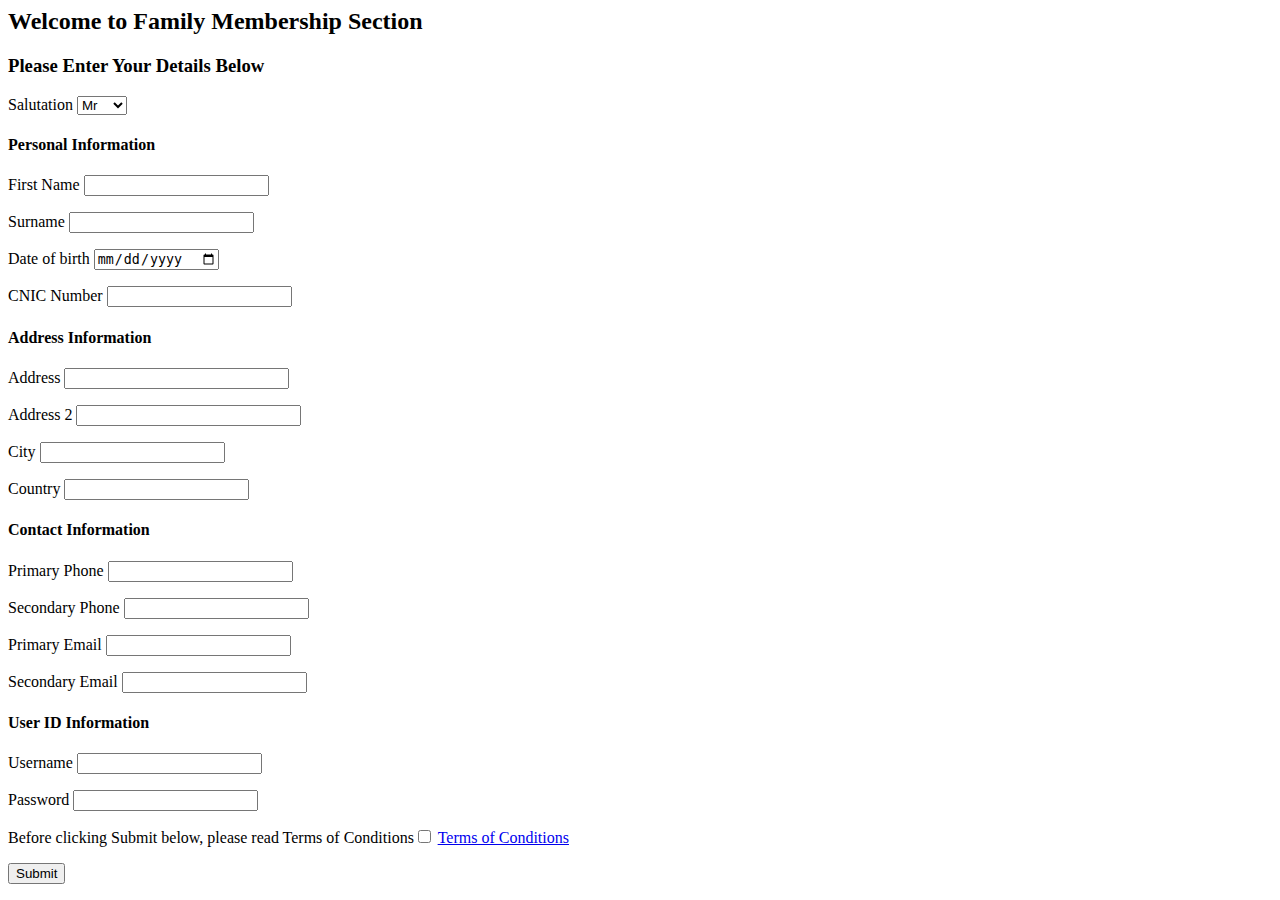
<file: Joinus/family.html>
<html>
    <body>
        <h2>Welcome to Family Membership Section</h2>
        <h3> Please Enter Your Details Below</h3>
        <form action="../homepage/index.html">
            <p>Salutation <select name="Salutation" id="">
                <option value="Mr">Mr</option>
                <option value="Mrs">Mrs</option>
                <option value="Miss">Miss</option>
                <option value="Ms">Ms</option>
                <option value="Dr">Dr</option>
            </select>
            </p>
            <h4>Personal Information</h4>
            <p>First Name <input type="text"></p>
            <p>Surname <input type="text"></p>
            <p>Date of birth <input type="date"></p>
            <p>CNIC Number <input type="text"></p>
            <h4>Address Information</h4>
            <p>Address <input type="text" size="25"></p>
            <p>Address 2 <input type="text" size="25"></p>
            <p>City <input type="text"></p>
            <p>Country <input type="text"></p>
            <h4>Contact Information</h4>
            <p>Primary Phone <input type="text"></p>
            <p>Secondary Phone <input type="text"></p>
            <p>Primary Email <input type="text" size 20></p>
            <p>Secondary Email <input type="text" size="20"></p>
            <h4>User ID Information</h4>
            <p>Username <input type="text"></p>
            <p>Password <input type="password"></p>
            <p>Before clicking Submit below, please read Terms of Conditions<input type="checkbox"> <a href="../toc.html">Terms of Conditions</a></p>
            <input type="submit">
        </form>
    </body>
</html>
</file>
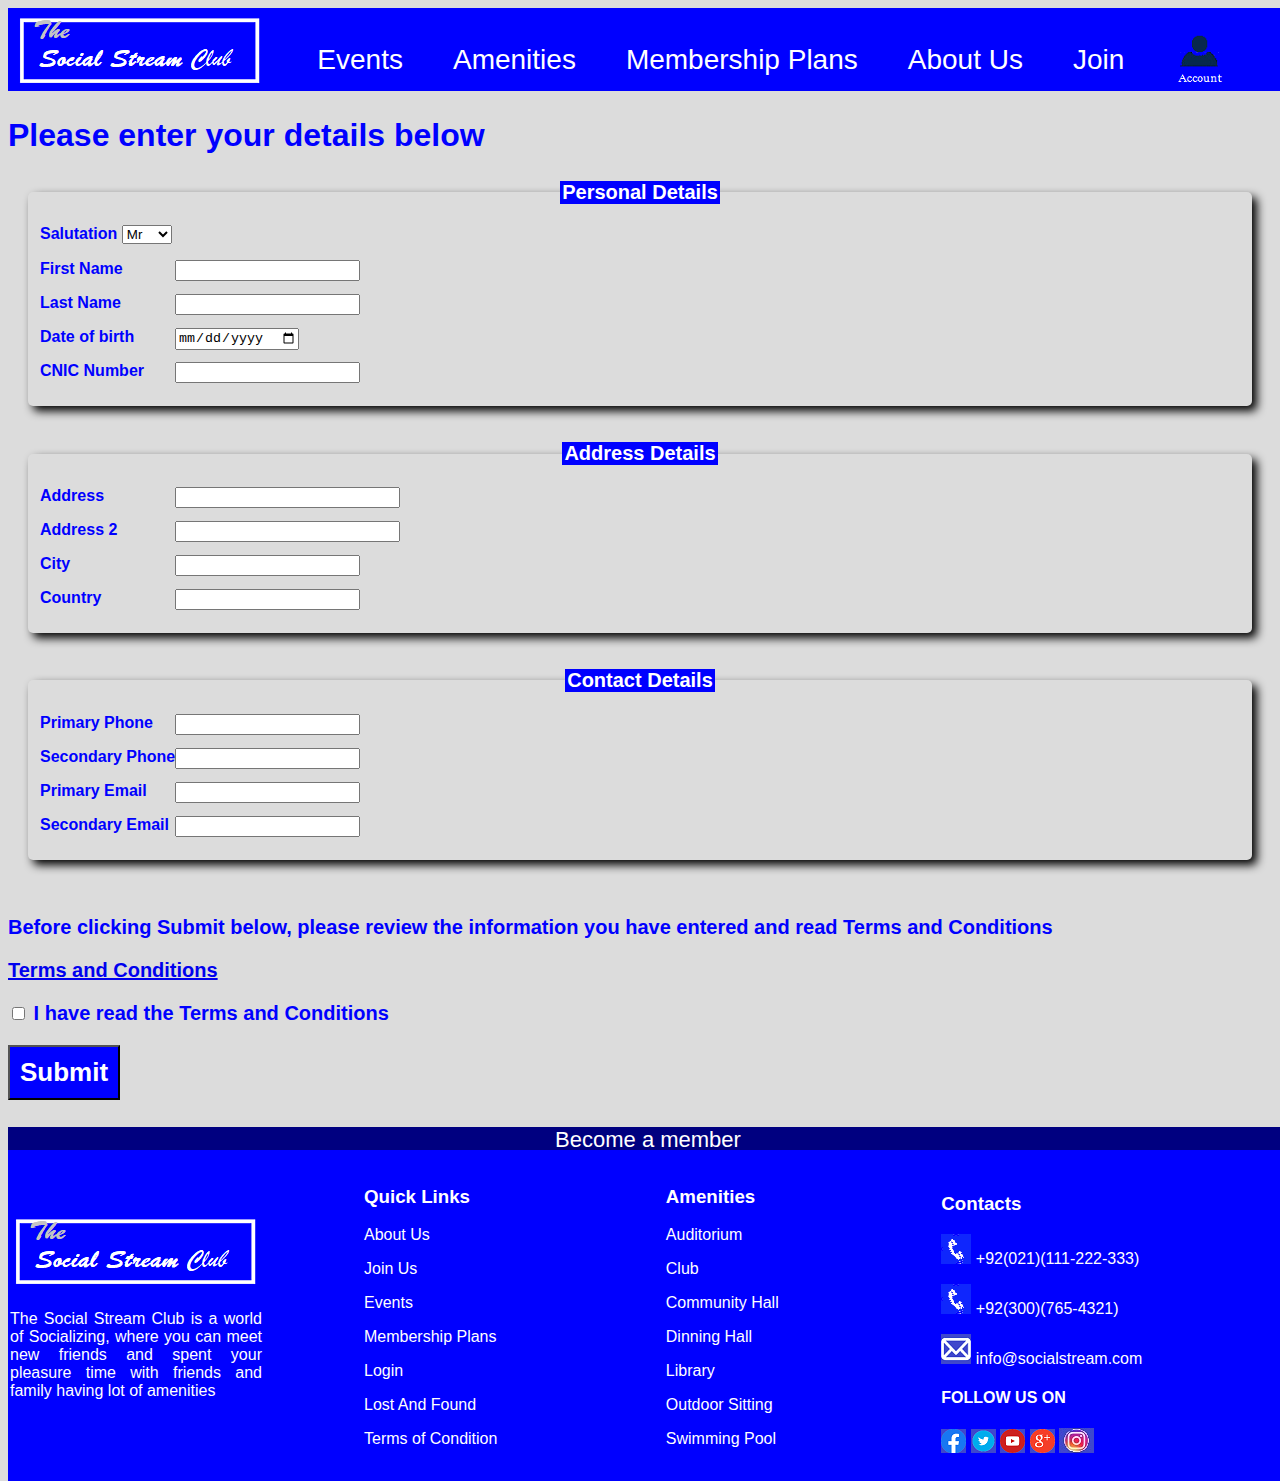
<file: Joinus/form1.html>
<!DOCTYPE html>
<html lang="en">
<head>
    <meta charset="UTF-8">
    <meta name="viewport" content="width=device-width, initial-scale=1.0">
    <meta http-equiv="X-UA-Compatible" content="ie=edge">
    <title>Membership - The Social Stream Club</title>
    <link rel="stylesheet" href="../css/styles.css" type="text/css">
</head>
<body>
   <!--Main Menu Starts Here-->
   <div class="menu">
        <a href="../Homepage/index.html"><img src="../images/logo4.png" alt=""></a>
        <table align="right">
            <tr>
                <td><a href="../Events/events.html">Events</a></a></td>
                <td><a href="../Amenities/Amenities.html">Amenities</a></td>
                <td><a href="../Membership Plans/plans.html">Membership Plans</a></td>
                <td><a href="../Aboutus/aboutus.html">About Us</a></td>
                <td> <a href="../Joinus/joinus.html">Join</a></td>     
                <td> <a href="../Homepage/login.html"><img src="../images/account.png" alt=""></a></td>    
            </tr>
        </table>
    </div>
        <!--End of Main Menu-->
    <h2 style="color: blue;font-size: 32px;font-family: Arial, Helvetica, sans-serif;" >Please enter your details below</h2>
    <div class="data-entry">
      <form action="../Homepage/index.html" >
        <fieldset>
            <legend>Personal Details</legend>
                <p>Salutation <select name="Salutation" id="">
                        <option value="Mr">Mr</option>
                        <option value="Mrs">Mrs</option>
                        <option value="Miss">Miss</option>
                        <option value="Ms">Ms</option>
                        <option value="Dr">Dr</option>
                    </select>
                </p>
                <p>First Name <input type="text"></p>
                <p>Last Name <input type="text"></p>
                <p>Date of birth <input type="date"></p>
                <p>CNIC Number <input type="text"></p>
        </fieldset>
        <br><br>
        <fieldset>
            <legend>Address Details</legend>
             <p>Address <input type="text" size="25"></p>
             <p>Address 2 <input type="text" size="25"></p>
             <p>City <input type="text"></p>
             <p>Country <input type="text"></p>
        </fieldset><br><br>
         <fieldset>
            <legend>Contact Details</legend>
            <p>Primary Phone <input type="text"></p>
            <p> Secondary Phone <input type="text"></p>
            <p> Primary Email <input type="text" size 20></p>
            <p>  Secondary Email <input type="text" size="20"></p>
           
         </fieldset><br><br>
        </div>
        <div class="note">
            <p>Before clicking Submit below, please review the information you have entered and read Terms and Conditions </p>
            <p><a href="../toc.html">Terms and Conditions</a></p>
            <p><input type="checkbox"> I have read the Terms and Conditions </p>
            <input id="click" onclick="run()" type="submit">
            <script>
                function run() {
                    document.getElementById("click").innerHTML = alert("Thank you for submitting your information.\nPlease check your email for UserID and Password")
                }
            </script>
        </div>
        </form>
        <a href="../Joinus/joinus.html"><p class="bam">Become a member</p></a>
<!--Start of Footer-->
<div class="footer">
        <table>
            <tr>
                <td style="width: 20%;padding: 0px 50px 0px 0px;">
                    <a href="../Homepage/index.html"><img src="../images/logo4.png" alt=""></a>
                    <p style="text-align: justify;">The Social Stream Club is a world of Socializing, where you can meet new friends and spent your pleasure time with friends and family having lot of amenities</p>
                </td>
                <td>
                    <h3>Quick Links</h3>
                    <p><a href="../Aboutus/aboutus.html">About Us</a></p>
                    <p><a href="../Joinus/joinus.html">Join Us</a></p>
                    <p><a href="../Events/events.html">Events</a></p>
                    <p><a href="../Membership Plans/plans.html">Membership Plans</a></p>
                    <p><a href="../Homepage/login.html">Login</a></p>
                    <p><a href="../Homepage/login.html">Lost And Found</a></p>
                    <p><a href="../Homepage/login.html">Terms of Condition</a></p>
                </td>
                <td>
                    <h3>Amenities</h3>
                    <p><a href="../images/auditorium.jpg">Auditorium</a></p>
                    <p><a href="../images/bar.jpg">Club</a></p>
                    <p><a href="../images/communityhall.jpg">Community Hall</a></p>
                    <p><a href="../images/dinninghall.jpg">Dinning Hall</a></p>
                    <p><a href="../images/library.jpg">Library</a></p>
                    <p><a href="../images/Outdoor-Sitting-Area-1.jpg">Outdoor Sitting</a></p>
                    <p><a href="../images/swimming-pool.jpg">Swimming Pool</a></p>
                </td>
                <td style="border: none;">
                    <h3>Contacts</h3>
                    <p><img src="../images/phone.png" alt=""> +92(021)(111-222-333)</p>
                    <p><img src="../images/phone.png" alt=""> +92(300)(765-4321)</p>
                    <p><img src="../images/email.png" alt=""> info@socialstream.com</p>
                    <h4>FOLLOW US ON</h4>
                    <img src="../images/facebook.png" alt="">
                    <img src="../images/twitter.png" alt="">
                    <img src="../images/youtube.png" alt="">
                    <img src="../images/google.png" alt="">
                    <img src="../images/instagram.png" alt="">
                </td>
            </tr>
    
        </table>
    </div>
    <!--End of Footer-->
</body>
</html>
</file>
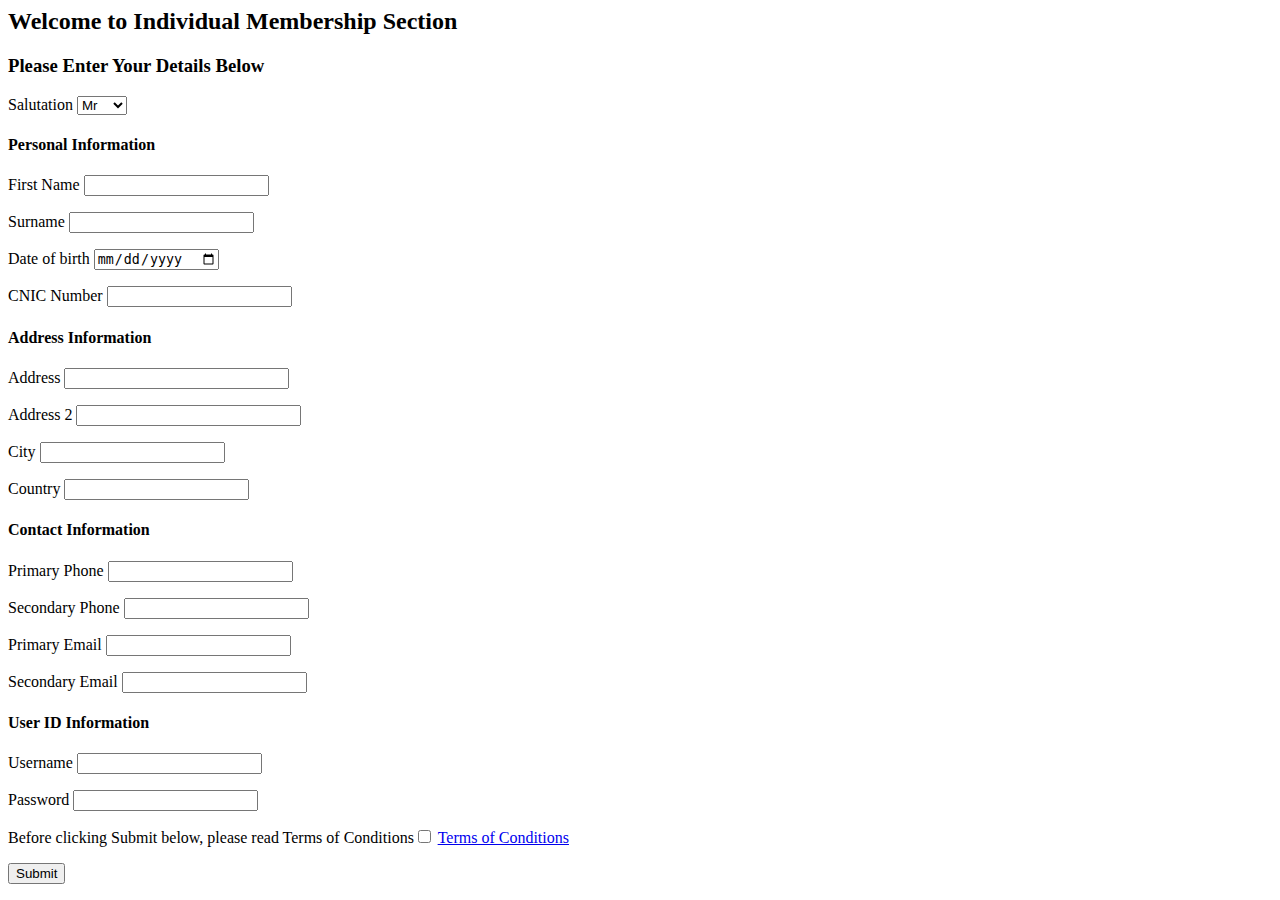
<file: Joinus/individual.html>
<html>
    <body>
        <h2>Welcome to Individual Membership Section</h2>
        <h3> Please Enter Your Details Below</h3>
        <form action="../homepage/index.html">
            <p>Salutation <select name="Salutation" id="">
                <option value="Mr">Mr</option>
                <option value="Mrs">Mrs</option>
                <option value="Miss">Miss</option>
                <option value="Ms">Ms</option>
                <option value="Dr">Dr</option>
            </select>
            </p>
            <h4>Personal Information</h4>
            <p>First Name <input type="text"></p>
            <p>Surname <input type="text"></p>
            <p>Date of birth <input type="date"></p>
            <p>CNIC Number <input type="text"></p>
            <h4>Address Information</h4>
            <p>Address <input type="text" size="25"></p>
            <p>Address 2 <input type="text" size="25"></p>
            <p>City <input type="text"></p>
            <p>Country <input type="text"></p>
            <h4>Contact Information</h4>
            <p>Primary Phone <input type="text"></p>
            <p>Secondary Phone <input type="text"></p>
            <p>Primary Email <input type="text" size 20></p>
            <p>Secondary Email <input type="text" size="20"></p>
            <h4>User ID Information</h4>
            <p>Username <input type="text"></p>
            <p>Password <input type="password"></p>
            <p>Before clicking Submit below, please read Terms of Conditions<input type="checkbox"> <a href="../toc.html">Terms of Conditions</a></p>
            <input type="submit">
        </form>
    </body>
</html>
</file>
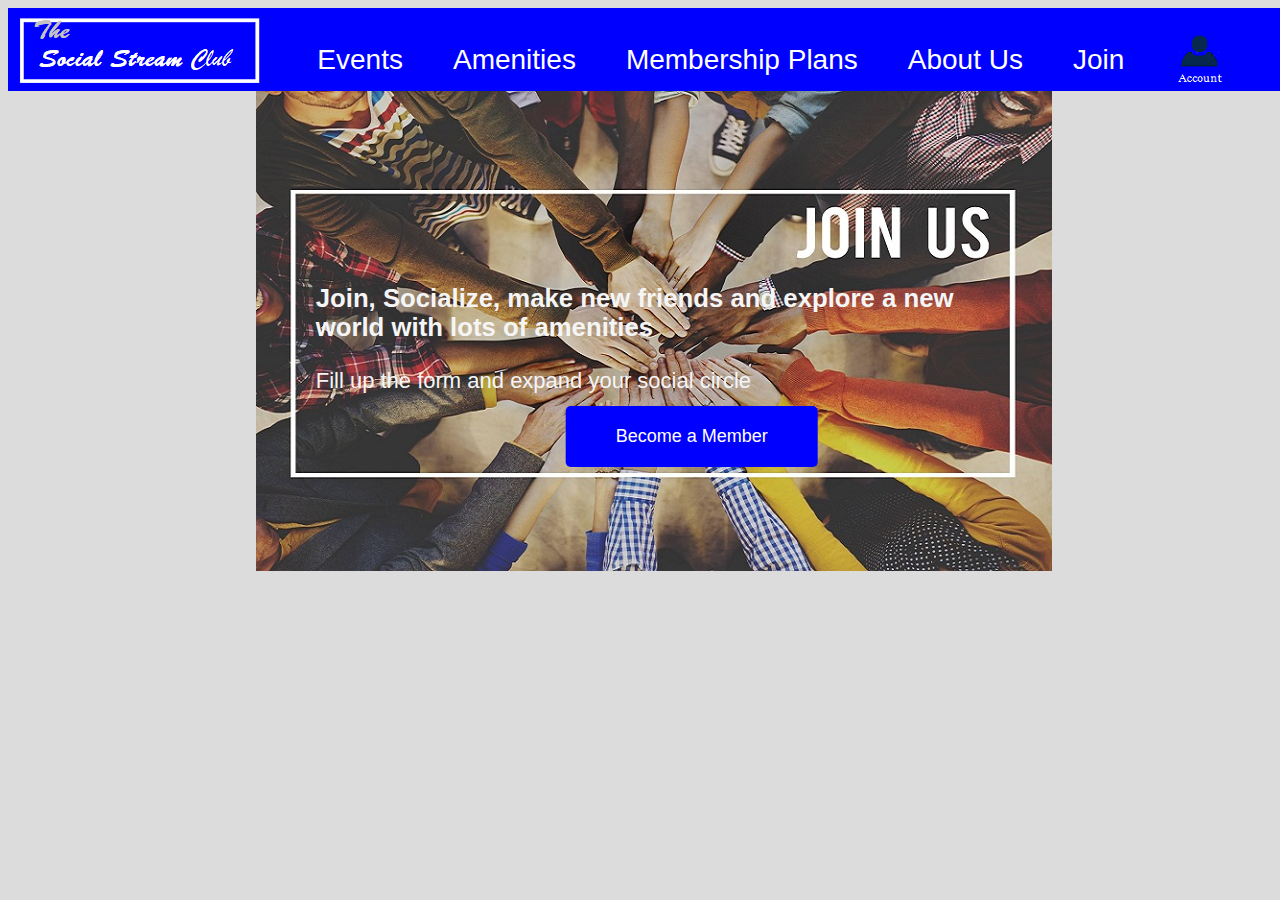
<file: Joinus/joinus.html>
<!DOCTYPE html>
<html lang="en">
<head>
    <meta charset="UTF-8">
    <meta name="viewport" content="width=device-width, initial-scale=1.0">
    <meta http-equiv="X-UA-Compatible" content="ie=edge">
    <title>Join Us - The Social Stream Club</title>
    <link rel="stylesheet" href="../css/styles.css" type="text/css">
</head>
<body>
    <!--Main Menu Starts Here-->
    <div class="menu">
    <a href="../Homepage/index.html"><img src="../images/logo4.png" alt=""></a>
    <table align="right">
        <tr>
            <td><a href="../Events/events.html">Events</a></a></td>
            <td><a href="../Amenities/Amenities.html">Amenities</a></td>
            <td><a href="../Membership Plans/plans.html">Membership Plans</a></td>
            <td><a href="../Aboutus/aboutus.html">About Us</a></td>
            <td> <a href="../Joinus/joinus.html">Join</a></td>     
            <td> <a href="../Homepage/login.html"><img src="../images/account.png" alt=""></a></td>    
        </tr>
    </table>
    </div>
    <!--End of Main Menu-->
    <!--Top Heading-->
    <div class="joinus-top">
        <img src="../images/joinus1.jpg" alt="" align="left">
        <div class="joinus-content">
        <h3>Join, Socialize, make new friends and explore a new world with lots of amenities</h3>  
        <p>Fill up the form and expand your social circle</p>
        <a href="../Joinus/form1.html"><input type="submit"  value="Become a Member" ></a>
    </div>
    </div>
</body>
</html>
</file>
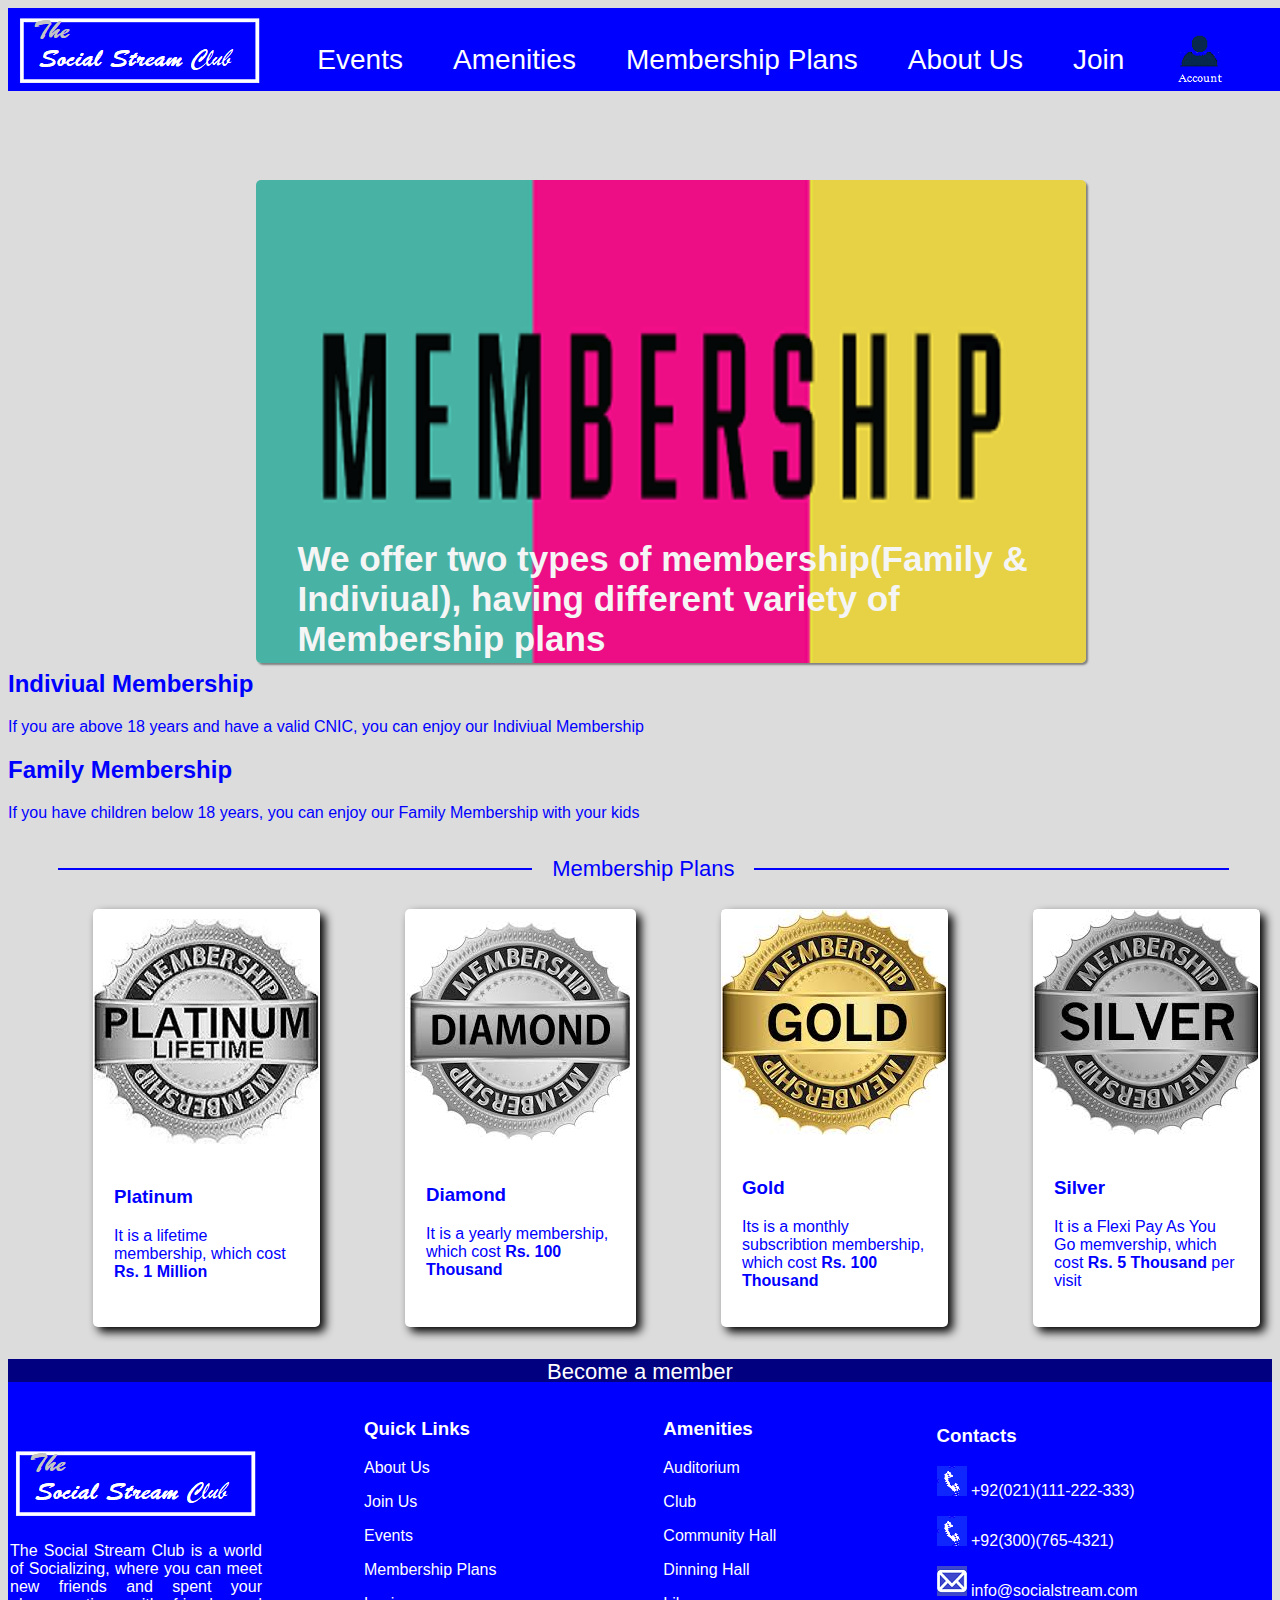
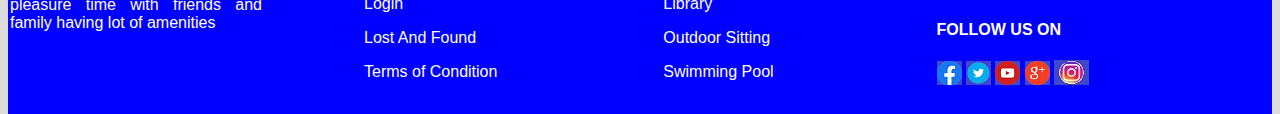
<file: Membership Plans/plans.html>
<!DOCTYPE html>
<html lang="en">
<head>
    <meta charset="UTF-8">
    <meta name="viewport" content="width=device-width, initial-scale=1.0">
    <meta http-equiv="X-UA-Compatible" content="ie=edge">
    <title>Plans - The Social Stream Club</title>
    <link rel="stylesheet" href="../css/styles.css" type="text/css">
</head>
<body>
   <!--Main Menu Starts Here-->
    <div class="menu">
    <a href="../Homepage/index.html"><img src="../images/logo4.png" alt=""></a>
    <table align="right">
        <tr>
            <td><a href="../Events/events.html">Events</a></a></td>
            <td><a href="../Amenities/Amenities.html">Amenities</a></td>
            <td><a href="../Membership Plans/plans.html">Membership Plans</a></td>
            <td><a href="../Aboutus/aboutus.html">About Us</a></td>
            <td> <a href="../Joinus/joinus.html">Join</a></td>     
            <td> <a href="../Homepage/login.html"><img src="../images/account.png" alt=""></a></td>    
        </tr>
    </table>
    </div>
    <!--End of Main Menu-->
    <div class="top">
        <img src="../images/membership.jpg" alt="">
        <div class="content">
            <h3 style="position: relative;top: 200px;">We offer two types of membership(Family & Indiviual), having different variety of Membership plans</h3>
        </div>
       </div>
    <!--End of Top-->
    <div class="details">
        <h2>Indiviual Membership</h2>
        <p>If you are above 18 years and have a valid CNIC, you can enjoy our Indiviual Membership</p>
        <h2>Family Membership</h2>
        <p>If you have children below 18 years, you can enjoy our Family Membership with your kids</p>
    </div>
    <div class="membership-sections">
        <fieldset>
         <legend>Membership Plans</legend>
     </fieldset>
    
<!--Start of Sections-->

        <table>
            <tr>
                <td>
                    <img src="../images/platinum.jpg" alt="">
                    <div class="sub-section">
                    <h3>Platinum</h3>
                    <p>It is a lifetime membership, which cost <b>Rs. 1 Million</b></p>
                    </div>
                </td>
                <td>
                    <img src="../images/diamond.jpg" alt="">
                    <div class="sub-section">
                    <h3>Diamond</h3>
                    <p>It is a yearly membership, which cost <b>Rs. 100 Thousand</b></p>
                </div>
                    </td>
                <td>
                    <img src="../images/gold.jpg" alt="">
                    <div class="sub-section">
                    <h3>Gold</h3>
                    <p>Its is a monthly subscribtion membership, which cost <b>Rs. 100 Thousand</b></p>
                </div>
                </td>    
                <td>
                    <img src="../images/silver.jpg" alt="">
                    <div class="sub-section">
                    <h3>Silver</h3>
                    <p>It is a Flexi Pay As You Go memvership, which cost <b>Rs. 5 Thousand</b> per visit</p>
                </div>
                </td>
            </tr>
        </table>
    </div>
    <!--End of Sections-->
<div class="plans-footer">

    <a href="../Joinus/joinus.html"><p class="bam">Become a member</p></a>
    <!--Start of Footer-->
    <div class="footer">
        <table>
            <tr>
                <td style="width: 20%;padding: 0px 50px 0px 0px;">
                    <a href="../Homepage/index.html"><img src="../images/logo4.png" alt=""></a>
                    <p style="text-align: justify;">The Social Stream Club is a world of Socializing, where you can meet new friends and spent your pleasure time with friends and family having lot of amenities</p>
                </td>
                <td>
                    <h3>Quick Links</h3>
                    <p><a href="../Aboutus/aboutus.html">About Us</a></p>
                    <p><a href="../Joinus/joinus.html">Join Us</a></p>
                    <p><a href="../Events/events.html">Events</a></p>
                    <p><a href="../Membership Plans/plans.html">Membership Plans</a></p>
                    <p><a href="../Homepage/login.html">Login</a></p>
                    <p><a href="../Homepage/login.html">Lost And Found</a></p>
                    <p><a href="../Homepage/login.html">Terms of Condition</a></p>
                </td>
                <td>
                    <h3>Amenities</h3>
                    <p><a href="../images/auditorium.jpg">Auditorium</a></p>
                    <p><a href="../images/bar.jpg">Club</a></p>
                    <p><a href="../images/communityhall.jpg">Community Hall</a></p>
                    <p><a href="../images/dinninghall.jpg">Dinning Hall</a></p>
                    <p><a href="../images/library.jpg">Library</a></p>
                    <p><a href="../images/Outdoor-Sitting-Area-1.jpg">Outdoor Sitting</a></p>
                    <p><a href="../images/swimming-pool.jpg">Swimming Pool</a></p>
                </td>
                <td style="border: none;">
                    <h3>Contacts</h3>
                    <p><img src="../images/phone.png" alt=""> +92(021)(111-222-333)</p>
                    <p><img src="../images/phone.png" alt=""> +92(300)(765-4321)</p>
                    <p><img src="../images/email.png" alt=""> info@socialstream.com</p>
                    <h4>FOLLOW US ON</h4>
                    <img src="../images/facebook.png" alt="">
                    <img src="../images/twitter.png" alt="">
                    <img src="../images/youtube.png" alt="">
                    <img src="../images/google.png" alt="">
                    <img src="../images/instagram.png" alt="">
                </td>
            </tr>
    
        </table>
    </div>    
</div>
<!--End of Footer-->
</body>
</html>
</file>
<file: css/styles.css>
body{
     background-color: gainsboro;
   }
/*Used in all Pages*/
   .menu{
    width: 100%;
    height: 70px;
    background-color: blue;
    padding: 0.5%;
}
/*Used in all Pages*/
.menu table {
  border-collapse: separate;
  border-spacing: 50px 0;
   
}
/*Used in all Pages*/
.menu td{
    font-family: Georgia, 'Times New Roman', Times, serif;
    font-size: 28px;
    color: white;
    padding: 10px 0;
    font-family: Arial, Helvetica, sans-serif;
}
/*Used in all Pages*/
.menu a:link{
  text-decoration: none;; 
  color: white;
} 
/*Used in all Pages*/
.menu a:visited{
    color: white;
}
/*Main page Styling Starts Here*/ 
.top{   
    position: absolute;
    top: 20%;
    left: 20%;
}
.top img{
    border-radius: 5px;
    width: 100%;
    box-shadow: 2px 2px 2px gray;
}
.content{
    width: 90%;
    height: 240px;
    padding: 0%;
    margin: 0;
    position: absolute;
    top: 50%;
    left: 50%; 
   -ms-transform: translate(-50%, -50%);
    transform: translate(-50%, -50%); 
    font-family: Arial, Helvetica, sans-serif;
    color: whitesmoke; 
   font-size: 30px;
}
.content input{
    color: white;
    background-color: blue;
    border-style: none;
    border-radius: 2px;
    font-family: Arial, Helvetica, sans-serif;
    font-size: 22px;
    padding: 20px 50px;
}
.explore fieldset {
    text-align: center;
    position: absolute;
    top: 620px;
    color: blue;
    font-family: Arial, Helvetica, sans-serif;
    font-size: 22px;
    width: 90%;
    margin: 0px 50px;
    border: none;
    border-top: 2px solid blue;
  }
  .explore fieldset legend{
    text-align: center;
    padding: 0px 20px;
  }

.sections table{
    position: absolute;
    top: 50%;
    border-spacing: 20px 20px;
    margin: 385px 0px 10px 0px; 
   }
.sections td{
    width: 20px; 
    box-shadow: 2px 2px 5px gray;
    border-radius: 5px;
}
.sub-section{
    padding: 20px;
    font-family: Arial, Helvetica, sans-serif;
    color: blue;
}
.sub-section input{
    color: gainsboro;
    background-color: blue;
    width: 100px;
    height: 25px;
}
 .events{
    background-color: blue;
    width: 100%;
    height: 250px;
    font-weight: bold;
    padding: 0.5%;
    color:white;
    font-family: "monotype corsiva",cursive;
    text-align: center;
    text-shadow: 2px 2px  rosybrown;
    font-size: 22px;
  }
.bam{
    background-color: navy;    
    font-family: Arial, Helvetica, sans-serif;
    text-align: center;
    color: white;
    font-size: 22px;
    position: absolute;
    top: 1105px;
    width: 100%;
}
.footer{
    background-color: blue;
    position: absolute;
    top: 1150px;
    font-family: Arial, Helvetica, sans-serif;
    color: white;
}
.footer td{
    padding: 15px 50px 15px 50px;
   
}
.footer a:link{
    color: white;
    text-decoration: none;
}
.footer a:visited{
    color: white;
}
/*Main page Styling Ends Here*/ 
/*Events page styling starts here*/
.search-box{
    background-color: blue;
    position: relative;
    top: 590px;
    width: 15%;
    border: none;
    border-radius: 5px;
    box-shadow: 5px 5px 10px black;
    padding: 10px 20px;
    color: white;
    font-family: Arial, Helvetica, sans-serif;
    font-weight: bold;
}
.search-box select{
    padding: 10px;
    border: 2px solid gray;
    font-family: Arial, Helvetica, sans-serif;
    font-weight: bold;
    color: blue;
    font-size: 16px;
}
.search-box fieldset{
    margin: 10px 0px;
    font-family: Arial, Helvetica, sans-serif;
    font-weight: bold;
}
.search-box input{
    padding: 10px;
    border: 2px solid gray;
    font-family: Arial, Helvetica, sans-serif;
    font-weight: bold;
    color: blue;   
}
.submit{
    background-color: silver;
    color: blue;
    font-size: 18px;
    font-weight: bold;
    text-align: center;
    width: 175px;
    border-radius: 5px;
    box-shadow: 5px 5px 10px black;
    padding: 10px;
    margin: 5px 10px;
    
}
.upcoming-event table{
    margin: 50px 175px;
    border-spacing: 30px 20px;
    position: absolute;
    top: 605px;
    left: 100px;
}
.upcoming-event td{
    width: 20px;
    padding: 5px 0px;
    border-radius: 5px;
    box-shadow: 5px 5px 10px black;
    font-family: Arial, Helvetica, sans-serif;
    font-weight: bold;
    color: blue;
}
.upcoming-event img{
    border-radius: 5px 5px 0px 0px;
}
.upcoming-event input{
    background-color: blue;
    font-family: Arial, Helvetica, sans-serif;
    color: white;
    font-size: 16px;
    padding: 5px 10px;
    width: 100%;
    font-weight: bold;
}
/*Events page Styling Ends Here*/
/*Amenities page Styling Starts Here*/ 
.amenities-top{
    position: absolute;
    top: 20%;
    left: 25%;   
}
.amenities-top img{
    border-radius: 5px;
    width: 100%;
    box-shadow: 5px 5px 5px gray;
}
.gallery fieldset {
    /*overflow: hidden;*/
    text-align: center;
    position: absolute;
    top: 540px;
    color: blue;
    font-family: Arial, Helvetica, sans-serif;
    font-size: 22px;
    width: 90%;
    margin: 0px 50px;
    border: none;
    border-top: 2px solid blue;
  }
  .gallery fieldset legend{
    text-align: center;
    padding: 0px 20px;
  }

.amenities table{
    margin: 50px 175px;
    border-spacing: 30px 20px;
    position: absolute;
    top: 520px;
}
.amenities td{
    border: 2px solid gray;
    width: 20px;
    padding: 5px 0px;
    border-radius: 5px;
    box-shadow: 5px 5px 5px gray;
    font-family: Arial, Helvetica, sans-serif;
    text-align: center;
    color: blue;
}
.amenities img:hover{
    opacity: 20%;
    border: 2px solid lightgrey;
}
.amenities input{
    position: absolute;
    top: 1700px;
    left: 580px;
    background-color: blue;
    font-family: Arial, Helvetica, sans-serif;
    color: white;
    font-size: 32px;
    padding: 5px 10px;
}
.bottom {
    position: relative;
    top: 500px;
}
/*Amenities page Styling Ends Here*/
/*Membership page Styling Ends Here*/
.details{
    position: absolute;
    top: 650px;
    color: blue;
    font-family: Arial, Helvetica, sans-serif;
}
.membership-sections fieldset {
    text-align: center;
    position: relative;
    color: blue;
    font-family: Arial, Helvetica, sans-serif;
    font-size: 22px;
    width: 90%;
    margin: 0px 50px;
    border: none;
    border-top: 2px solid blue;
  }
  .membership-sections fieldset legend{
    text-align: center;
    padding: 0px 20px;
  }
.membership-sections{
    position: relative;
    top: 750px;
}
.membership-sections table{
    border-spacing: 85px 5px;
}
.membership-sections td{
 width: 200px;   
 background-color: white;
 box-shadow: 5px 5px 10px black;
 border-radius: 5px 5px;
}
.plans-footer{
    position: relative;
    bottom: 350px;
    
}
/*Membership page Styling Ends Here*/ 
/*Join Us page Styling starts Here*/ 
.joinus-top{   
    position: absolute;
    left: 20%;   
}
.joinus-content{
    width: 85%;
    height: 240px;
    padding: 0%;
    margin: 0;
    position: absolute;
    top: 60%;
    left: 50%; 
   -ms-transform: translate(-50%, -50%);
    transform: translate(-50%, -50%); 
    font-family: Arial, Helvetica, sans-serif;
    color: whitesmoke; 
   font-size: 22px;
}
.joinus-content input{
    color: white;
    background-color: blue;
    border-style: none;
    border-radius: 5px;
    font-family: Arial, Helvetica, sans-serif;
    font-size: 18px;
    padding: 20px 50px;
    margin: -10px 250px;
}
.data-entry fieldset{
    margin: 0px 20px;
    border: none;
    box-shadow: 5px 5px 10px black;
    border-radius: 5px;
    font-family: Arial, Helvetica, sans-serif;
    font-weight: bold;
    color: blue;
}
.data-entry fieldset legend{
    font-weight: bold;
    text-align: center;
    font-size: 20px;
    color:white;
    background-color: blue ;
    
}
.data-entry fieldset input{
    
    position: absolute;
    left: 175px;
}
.note {
    color: blue;
    font-weight: bold;
    font-size: 20px;
    font-family: Arial, Helvetica, sans-serif;
}
.note input{
    color: white;
    background-color: blue;
    font-weight: bold;
    font-size: 26px;
    padding: 10px;
}
/*Join us page Styling Ends Here*/ 
/*Login page Styling Starts Here*/ 
.login-heading h2{
    color: blue;
    font-family: Arial, Helvetica, sans-serif;
    font-weight: normal;
    padding: 10px 50px;
}
.login fieldset{
    border: none;
    color: gray;
    margin: 50px 100px;
    padding: 10px 100px;
    font-family: Arial, Helvetica, sans-serif;
}
.login fieldset legend{
    color: gray;
    font-family: Arial, Helvetica, sans-serif;
    font-size: 26px;
}
.login fieldset input{
    width: 90%;
    padding: 10px 0px;
}
/*Login page Styling Ends Here*/ 
/*About Us page Styling Starts Here*/ 
.aboutus{
    position: relative;
    top: 450px;
    font-family: Arial, Helvetica, sans-serif;
    color: blue;
    text-align: center;
}
.feedback-heading{
    text-align: center;
    font-size: 22px;
}
.feedback{
    background-color: blue;
    position: relative;
    top: 450px;
    font-family: Arial, Helvetica, sans-serif;
    color: white;
    padding: 20px 0px;
}
.icon{
    margin: 35px 25px;
    
}
.yourfeedback{
    background-color: white;
    color:blue;
    font-family: Arial, Helvetica, sans-serif;
    text-align: center;
    position: relative;
    top: 450px;
    
    padding: 10px 30px 50px 30px;
}
.yourfeedback h1{
    padding: 10px 50px 0px 50px;
    font-size: 50px;
}
.text input{
color: lightgray;
padding: 10px 20px;
border-radius: 5px;
}
.sr{
    background-color: gold;
    margin: 0% 20px;
    padding: 10px 20px;
    border-radius: 5px;
    border-style: none;
    box-shadow: 0px 3px orange;

}
.address-heading{
    position: relative;
    top: 420px;
    text-align: center;
    font-family: Arial, Helvetica, sans-serif;
    color: blue;
    font-size: 22px;    
    padding: 20px 0px;
}
.address{
    position: relative;
    top: 400px;
    background-color: blue ;
    font-family: Arial, Helvetica, sans-serif;
    font-size: 24px; 
    color: white;   
    padding: 20px 50px;
}
.address p{
    text-align: center;
}
.address table{
    border-spacing: 40px 0px;
    padding: 0px 200px;   
}
.aboutus-bottom{
    position: absolute;
    top: 1070px;
    width: 100%;
}
/*About Us page Styling Ends Here*/
</file>
